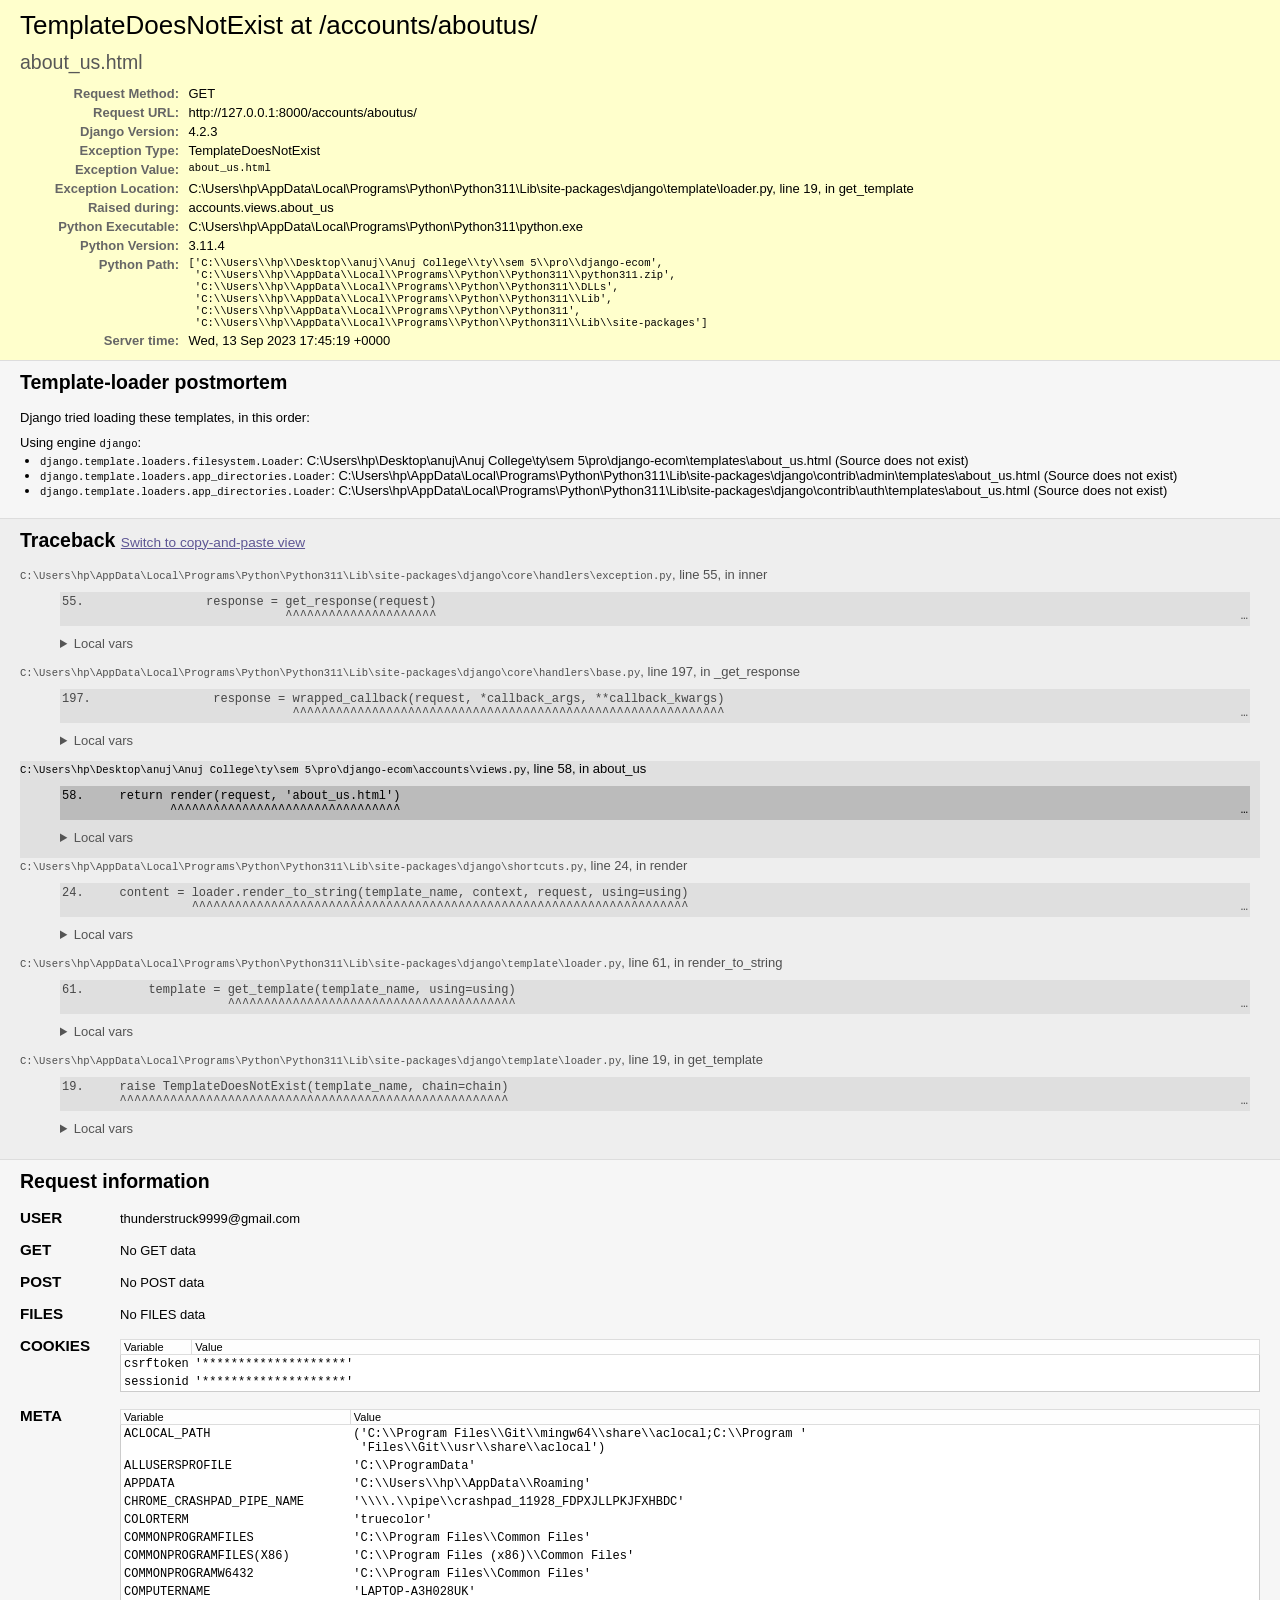
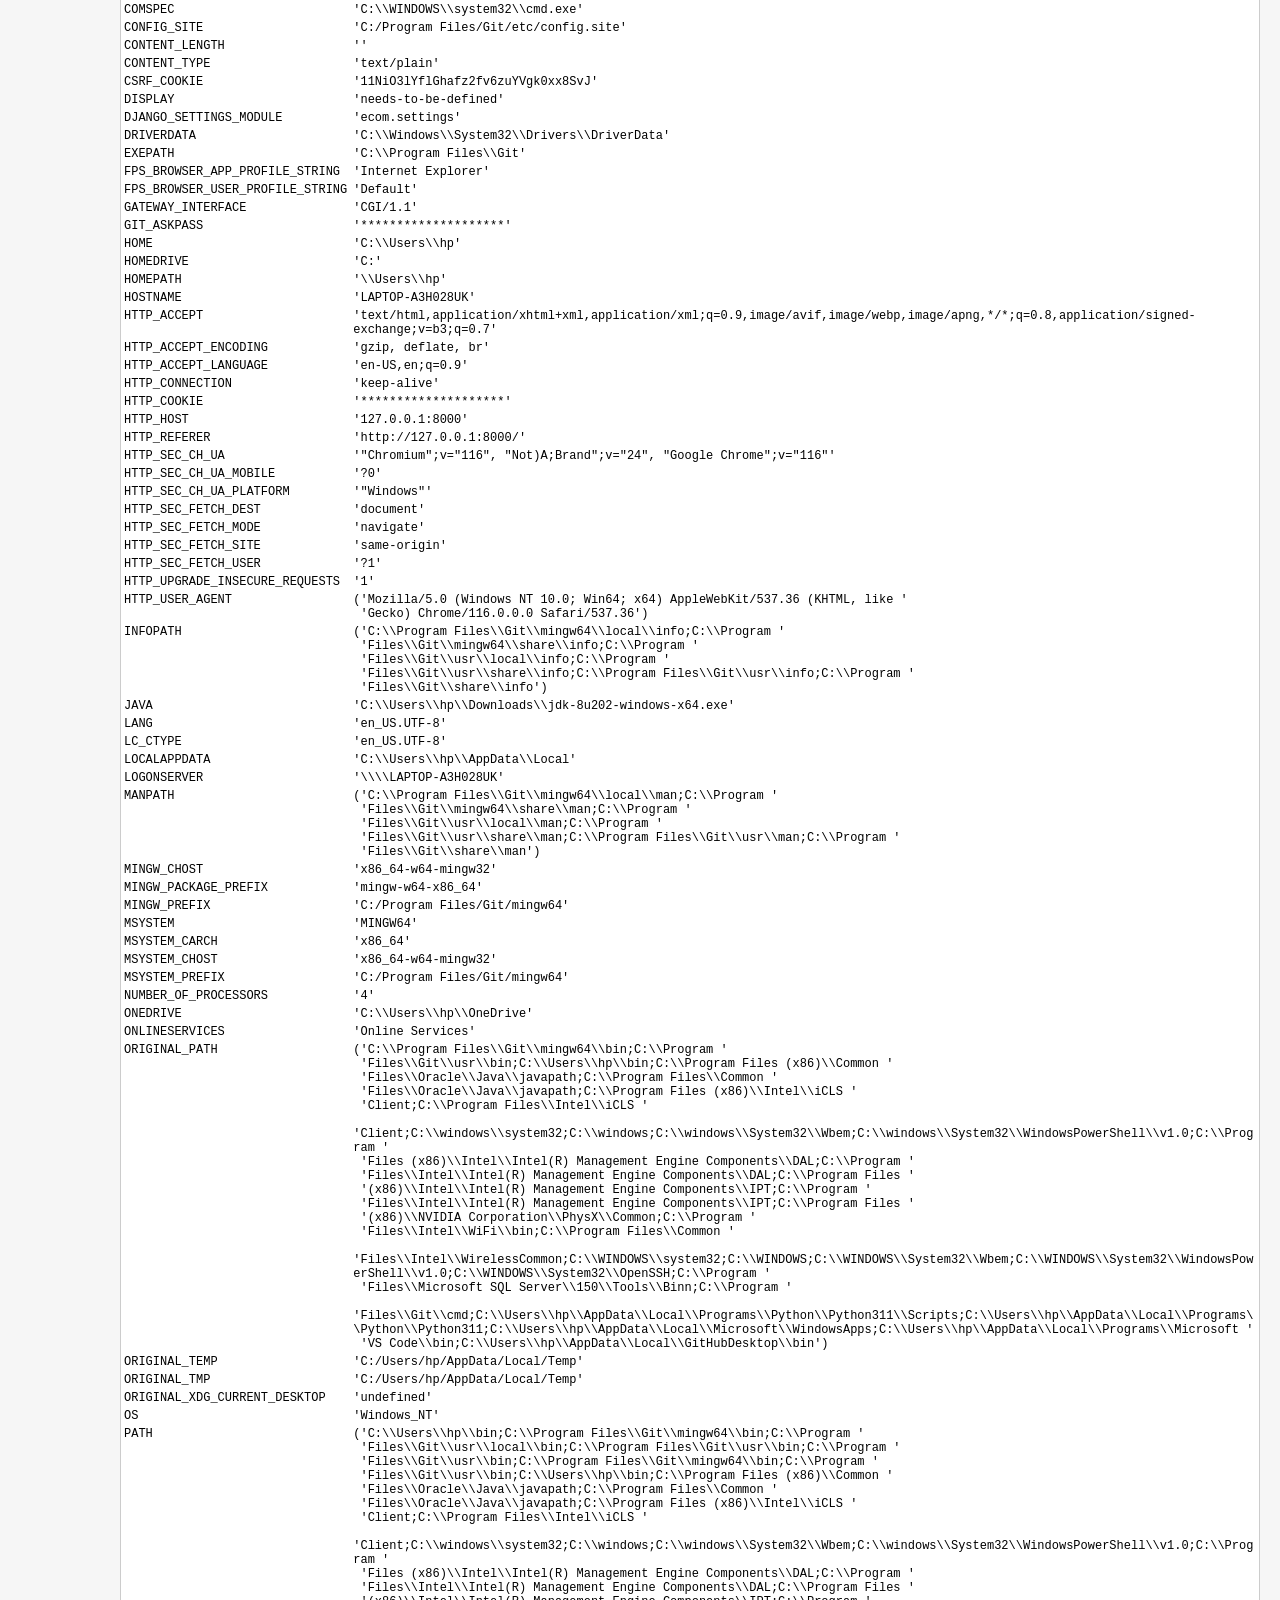
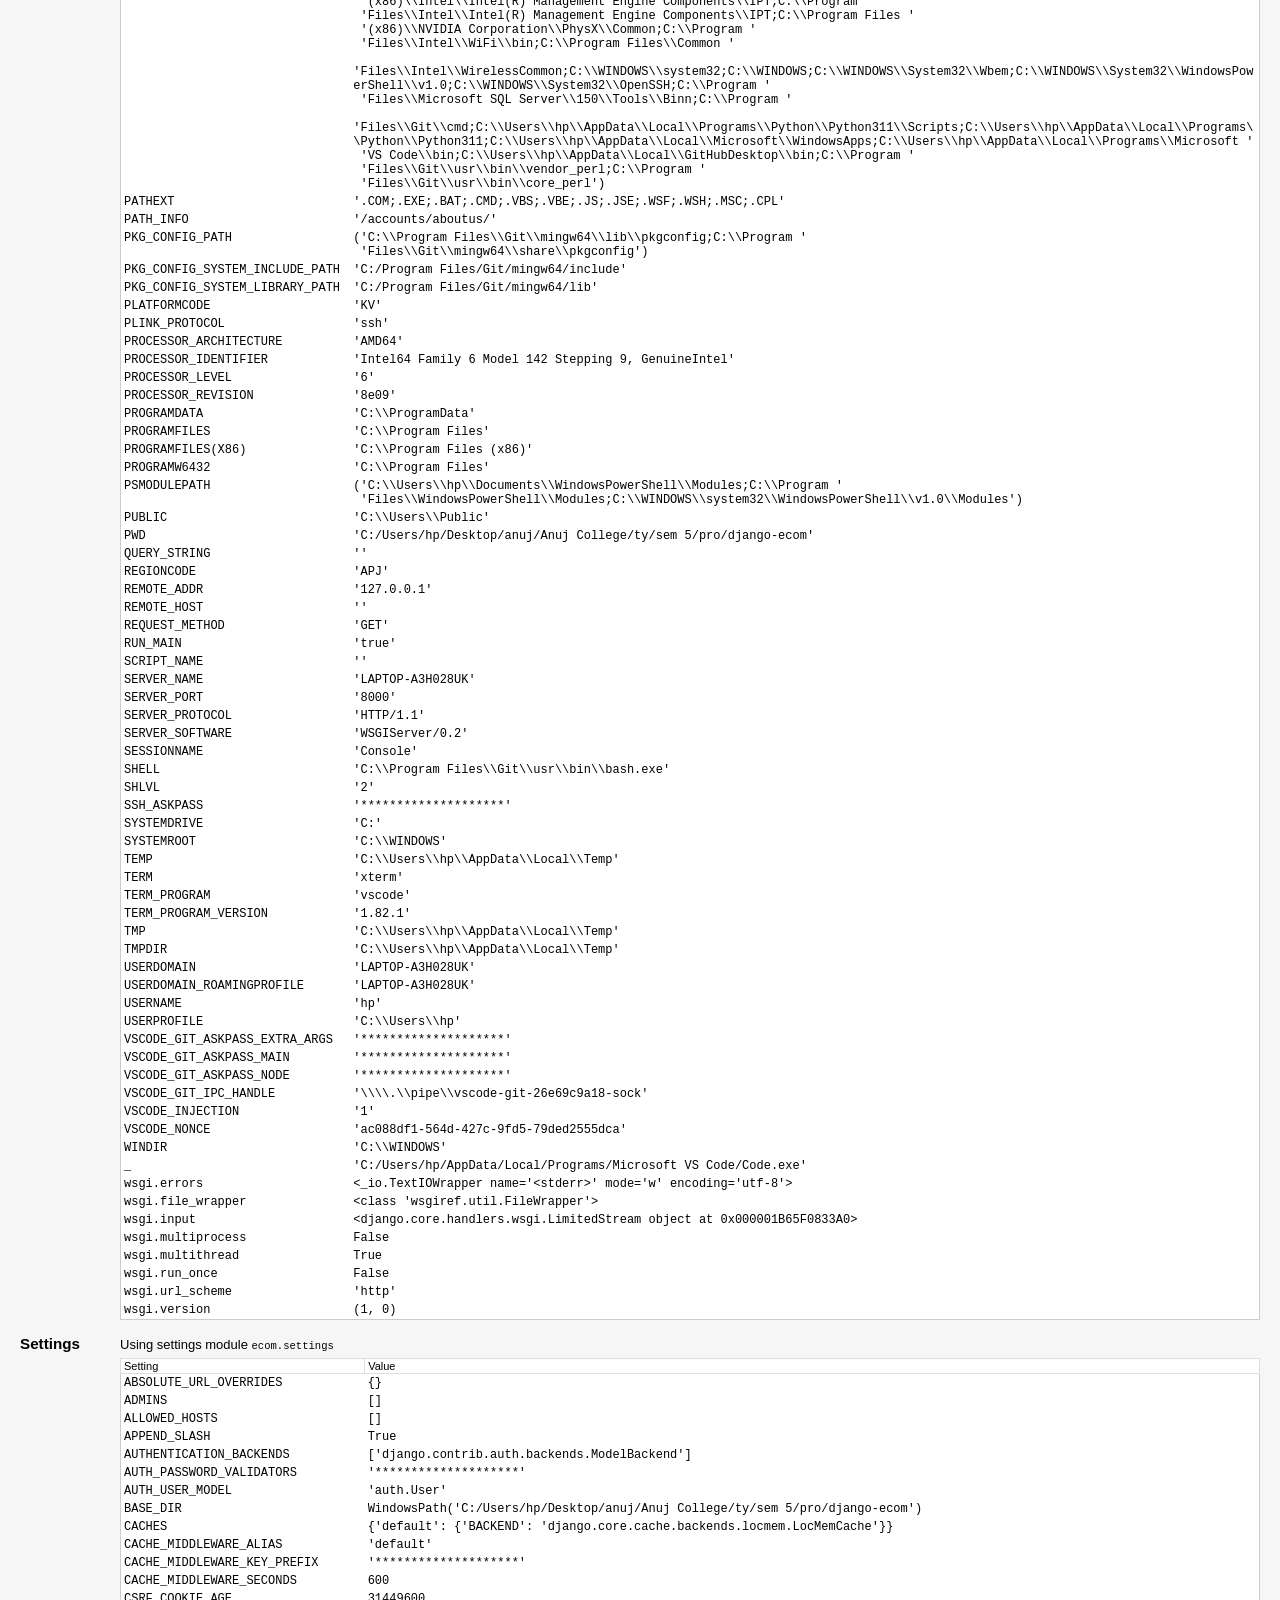
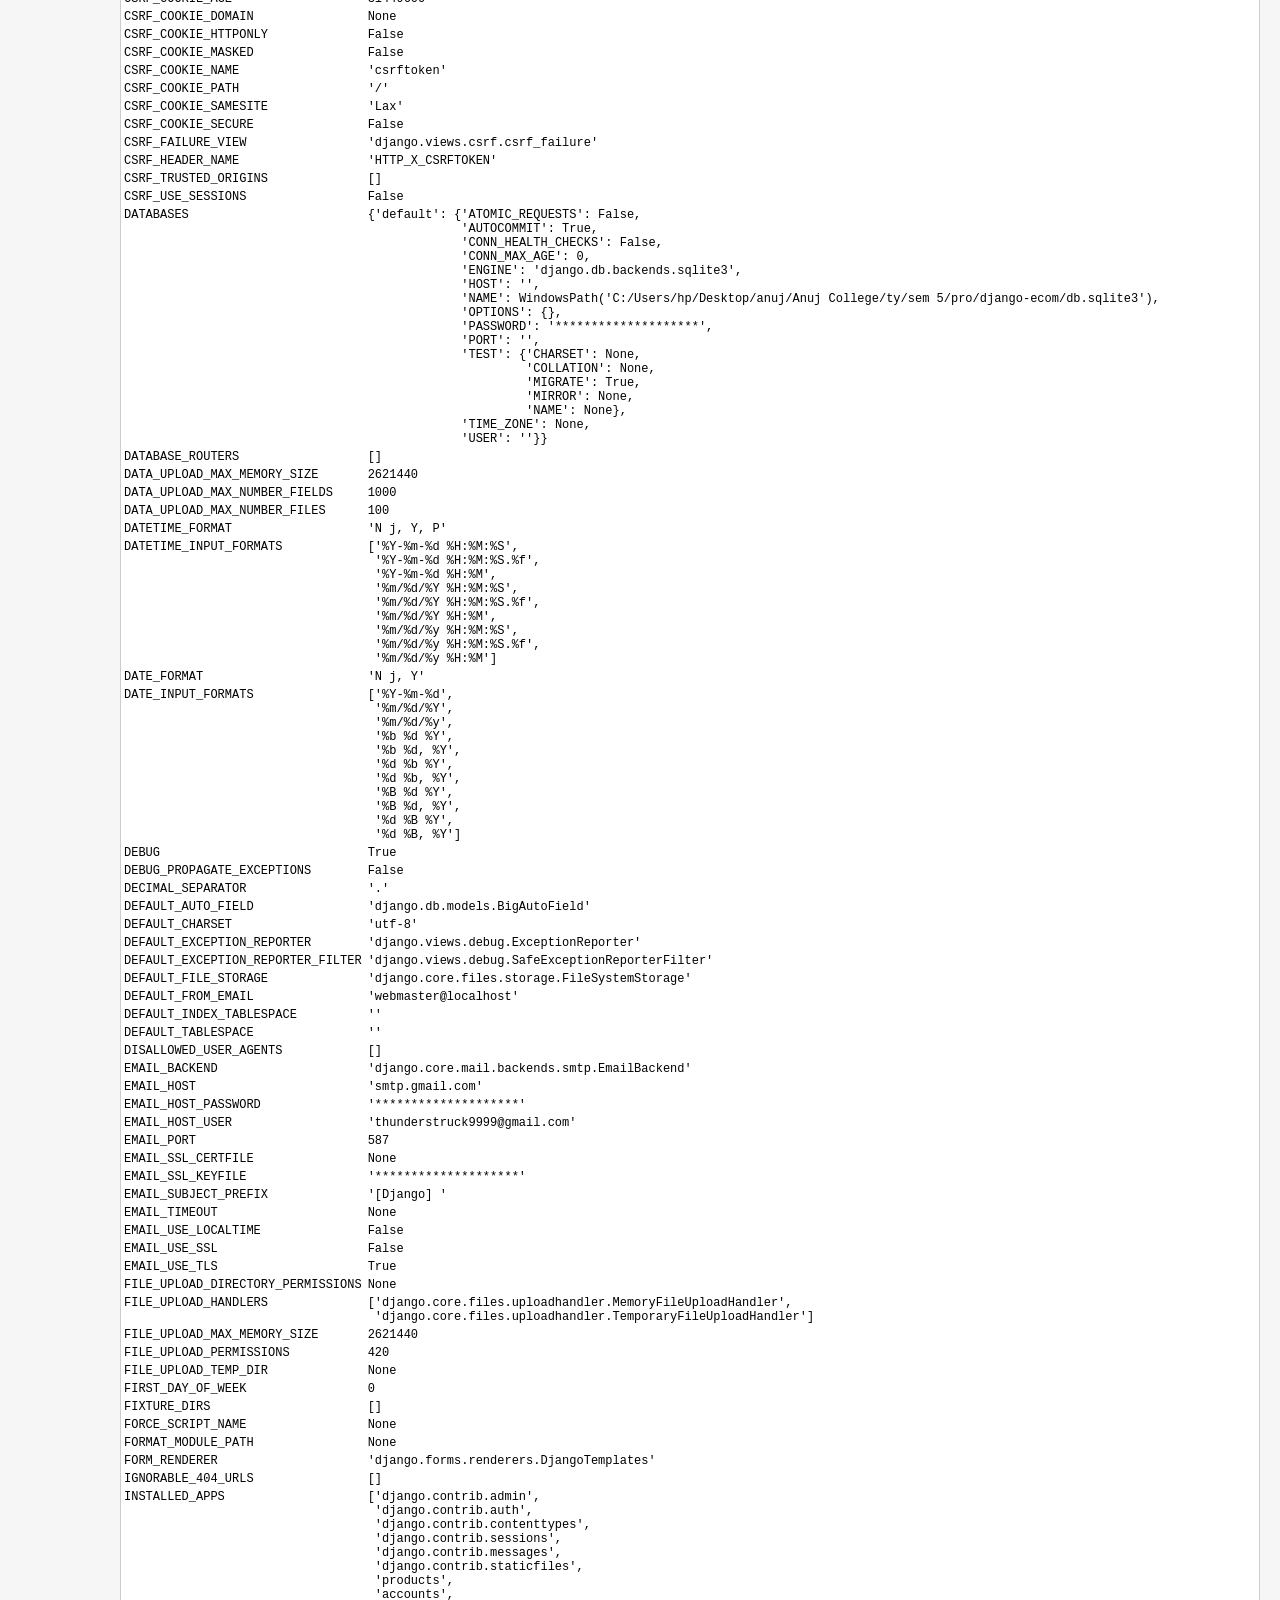
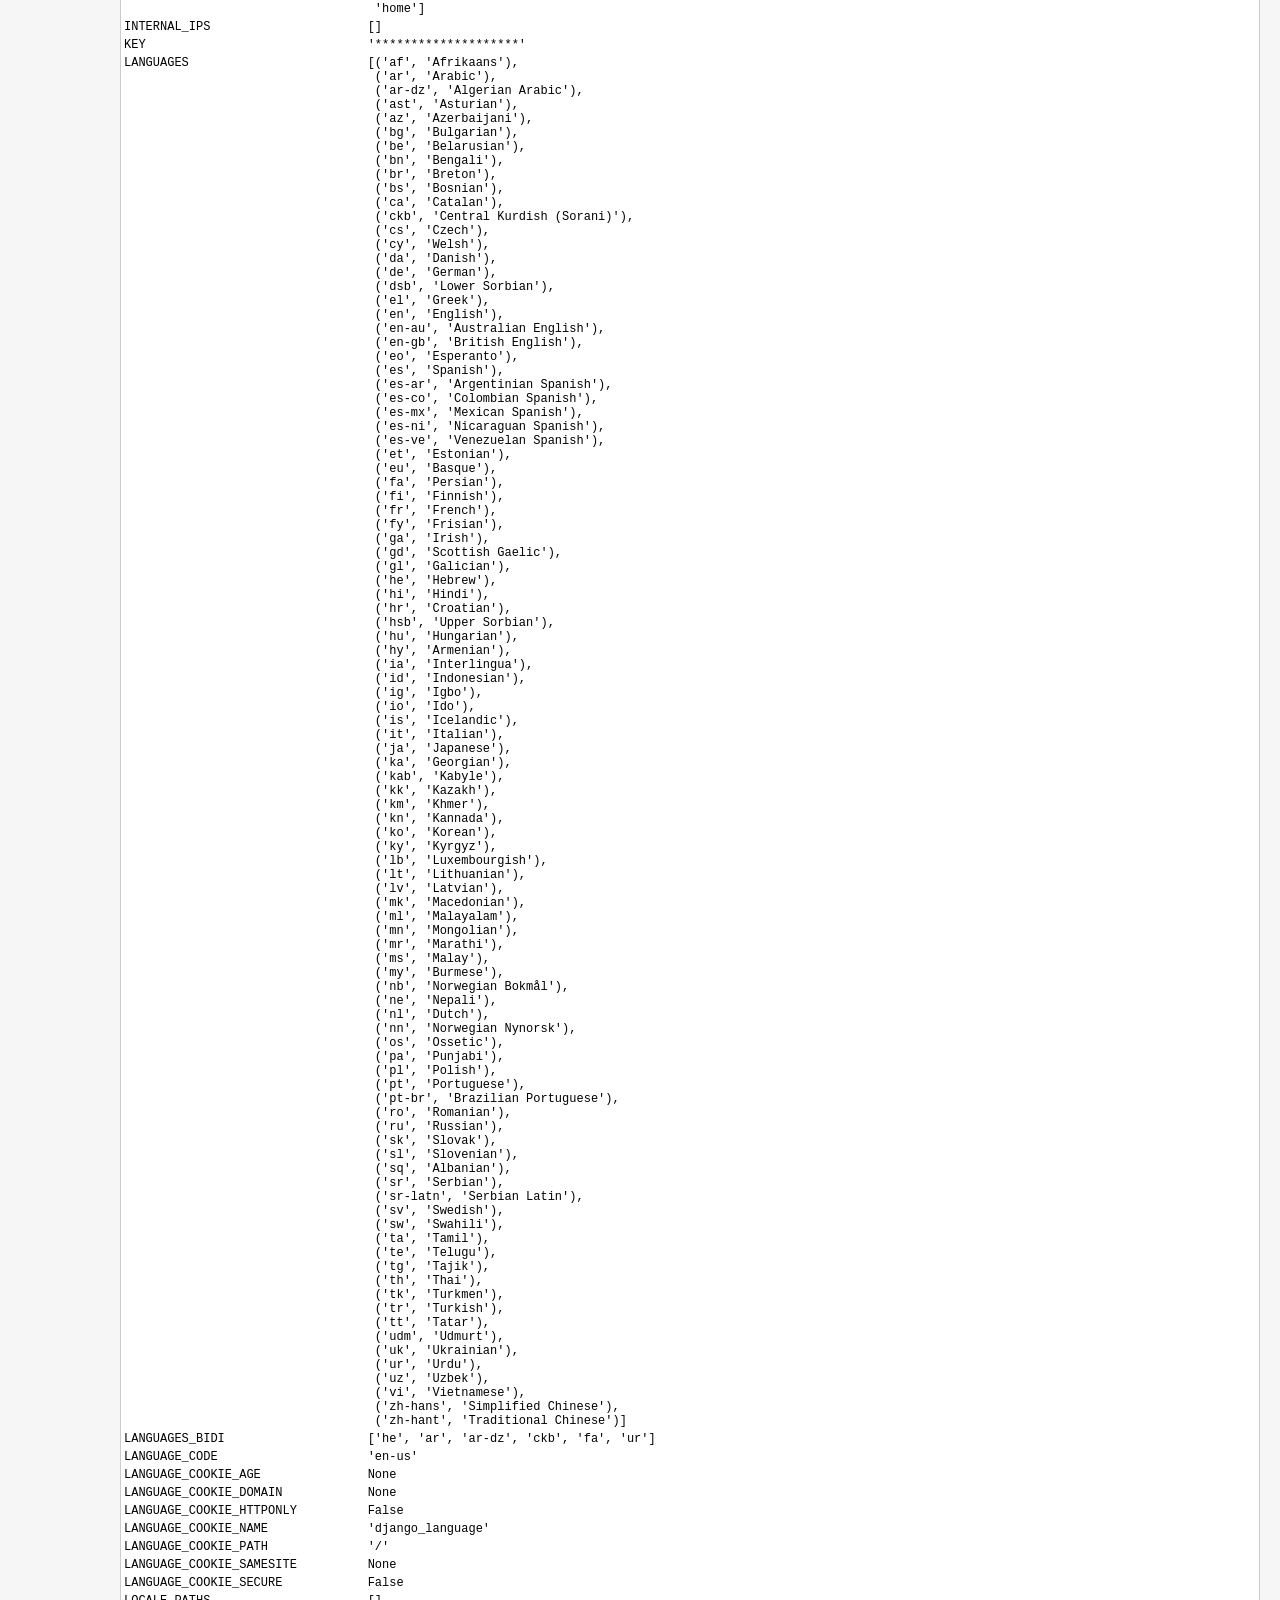
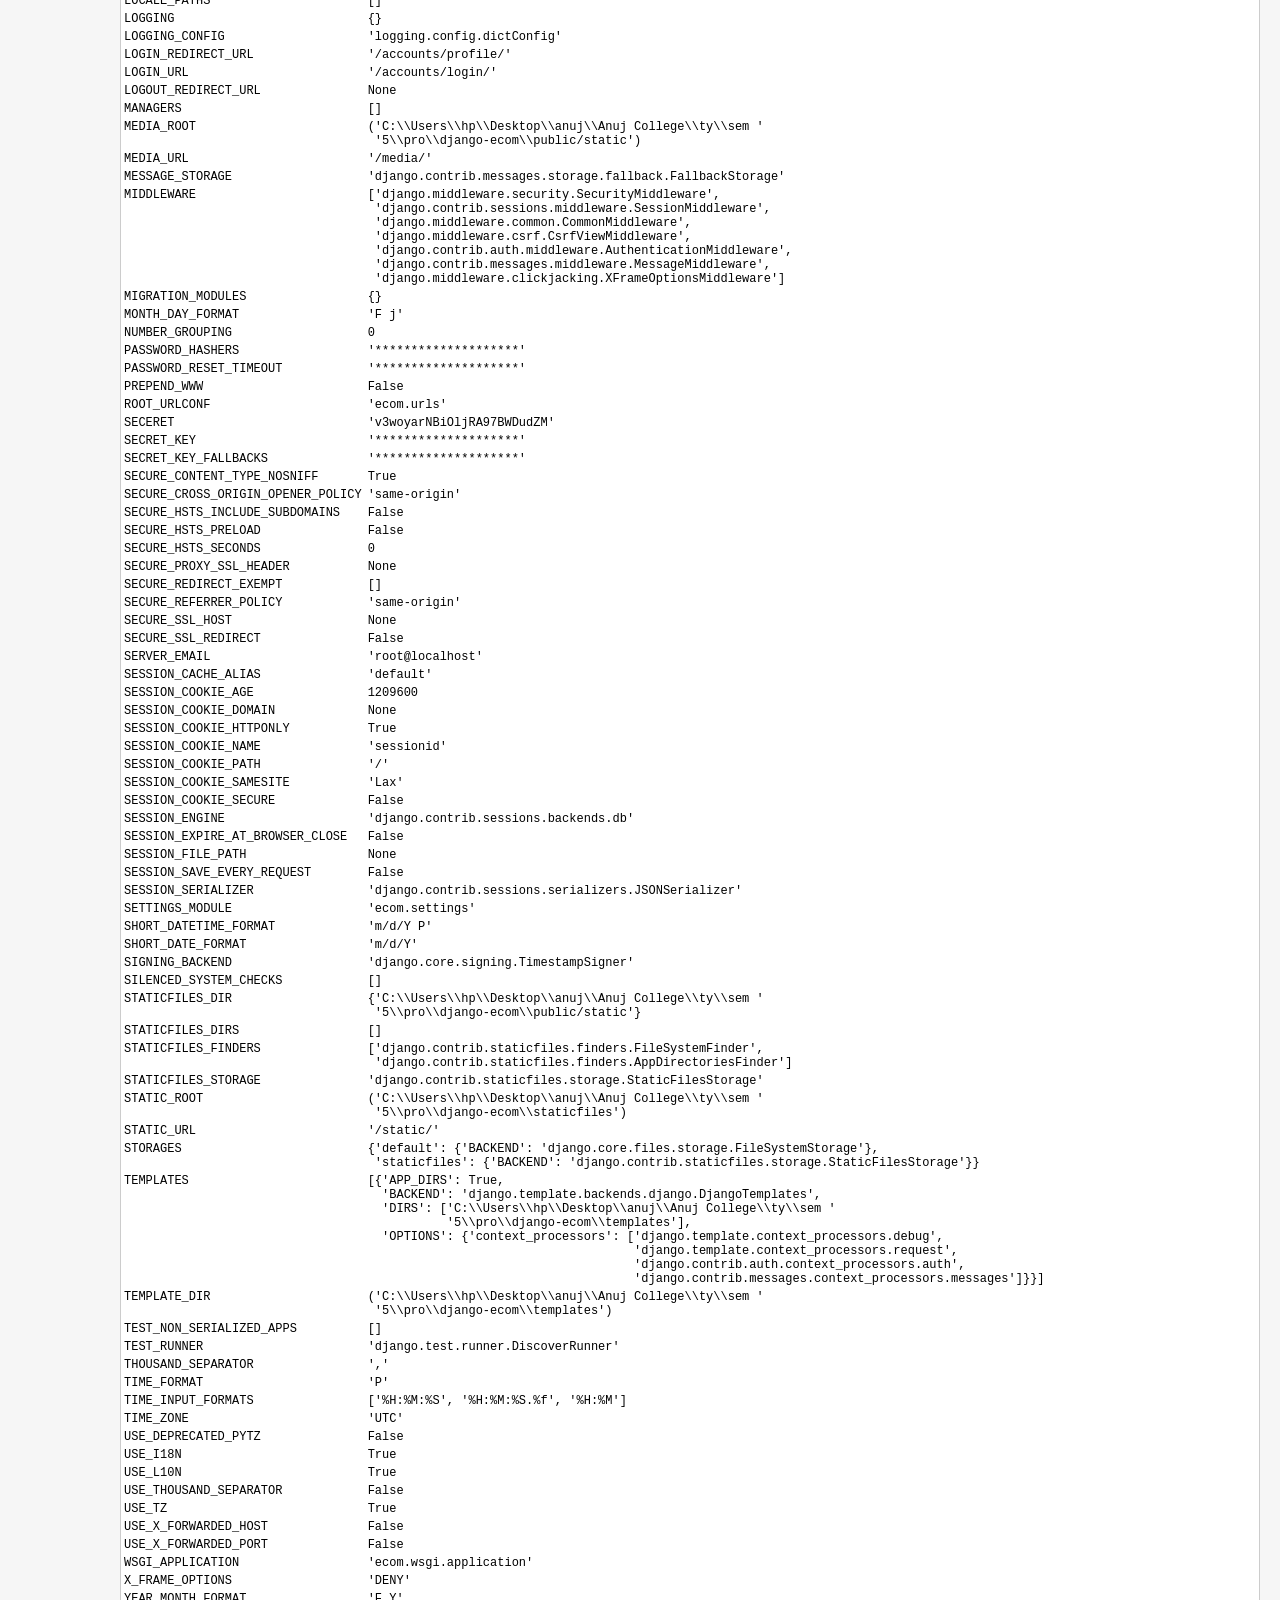
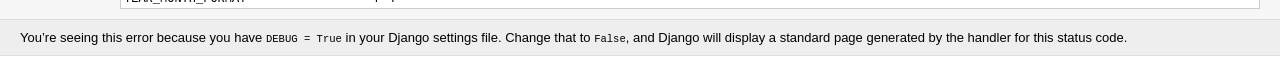
<file: public/static/images/TemplateDoesNotExist at _accounts_aboutus_.html>
<!DOCTYPE html>
<!-- saved from url=(0039)http://127.0.0.1:8000/accounts/aboutus/ -->
<html lang="en"><head><meta http-equiv="Content-Type" content="text/html; charset=UTF-8">
  
  <meta name="robots" content="NONE,NOARCHIVE">
  <title>TemplateDoesNotExist
          at /accounts/aboutus/</title>
  <style type="text/css">
    html * { padding:0; margin:0; }
    body * { padding:10px 20px; }
    body * * { padding:0; }
    body { font:small sans-serif; background-color:#fff; color:#000; }
    body>div { border-bottom:1px solid #ddd; }
    h1 { font-weight:normal; }
    h2 { margin-bottom:.8em; }
    h3 { margin:1em 0 .5em 0; }
    h4 { margin:0 0 .5em 0; font-weight: normal; }
    code, pre { font-size: 100%; white-space: pre-wrap; word-break: break-word; }
    summary { cursor: pointer; }
    table { border:1px solid #ccc; border-collapse: collapse; width:100%; background:white; }
    tbody td, tbody th { vertical-align:top; padding:2px 3px; }
    thead th {
      padding:1px 6px 1px 3px; background:#fefefe; text-align:left;
      font-weight:normal; font-size:11px; border:1px solid #ddd;
    }
    tbody th { width:12em; text-align:right; color:#666; padding-right:.5em; }
    table.vars { margin:5px 10px 2px 40px; width: auto; }
    table.vars td, table.req td { font-family:monospace; }
    table td.code { width:100%; }
    table td.code pre { overflow:hidden; }
    table.source th { color:#666; }
    table.source td { font-family:monospace; white-space:pre; border-bottom:1px solid #eee; }
    ul.traceback { list-style-type:none; color: #222; }
    ul.traceback li.cause { word-break: break-word; }
    ul.traceback li.frame { padding-bottom:1em; color:#4f4f4f; }
    ul.traceback li.user { background-color:#e0e0e0; color:#000 }
    div.context { padding:10px 0; overflow:hidden; }
    div.context ol { padding-left:30px; margin:0 10px; list-style-position: inside; }
    div.context ol li { font-family:monospace; white-space:pre; color:#777; cursor:pointer; padding-left: 2px; }
    div.context ol li pre { display:inline; }
    div.context ol.context-line li { color:#464646; background-color:#dfdfdf; padding: 3px 2px; }
    div.context ol.context-line li span { position:absolute; right:32px; }
    .user div.context ol.context-line li { background-color:#bbb; color:#000; }
    .user div.context ol li { color:#666; }
    div.commands, summary.commands { margin-left: 40px; }
    div.commands a, summary.commands { color:#555; text-decoration:none; }
    .user div.commands a { color: black; }
    #summary { background: #ffc; }
    #summary h2 { font-weight: normal; color: #666; }
    #explanation { background:#eee; }
    #template, #template-not-exist { background:#f6f6f6; }
    #template-not-exist ul { margin: 0 0 10px 20px; }
    #template-not-exist .postmortem-section { margin-bottom: 3px; }
    #unicode-hint { background:#eee; }
    #traceback { background:#eee; }
    #requestinfo { background:#f6f6f6; padding-left:120px; }
    #summary table { border:none; background:transparent; }
    #requestinfo h2, #requestinfo h3 { position:relative; margin-left:-100px; }
    #requestinfo h3 { margin-bottom:-1em; }
    .error { background: #ffc; }
    .specific { color:#cc3300; font-weight:bold; }
    h2 span.commands { font-size:.7em; font-weight:normal; }
    span.commands a:link {color:#5E5694;}
    pre.exception_value { font-family: sans-serif; color: #575757; font-size: 1.5em; margin: 10px 0 10px 0; }
    .append-bottom { margin-bottom: 10px; }
    .fname { user-select: all; }
  </style>
  
  <script>
    function hideAll(elems) {
      for (var e = 0; e < elems.length; e++) {
        elems[e].style.display = 'none';
      }
    }
    window.onload = function() {
      hideAll(document.querySelectorAll('ol.pre-context'));
      hideAll(document.querySelectorAll('ol.post-context'));
      hideAll(document.querySelectorAll('div.pastebin'));
    }
    function toggle() {
      for (var i = 0; i < arguments.length; i++) {
        var e = document.getElementById(arguments[i]);
        if (e) {
          e.style.display = e.style.display == 'none' ? 'block': 'none';
        }
      }
      return false;
    }
    function switchPastebinFriendly(link) {
      s1 = "Switch to copy-and-paste view";
      s2 = "Switch back to interactive view";
      link.textContent = link.textContent.trim() == s1 ? s2: s1;
      toggle('browserTraceback', 'pastebinTraceback');
      return false;
    }
  </script>
  
</head>
<body>
<div id="summary">
  <h1>TemplateDoesNotExist
       at /accounts/aboutus/</h1>
  <pre class="exception_value">about_us.html</pre>
  <table class="meta">

    <tbody><tr>
      <th>Request Method:</th>
      <td>GET</td>
    </tr>
    <tr>
      <th>Request URL:</th>
      <td>http://127.0.0.1:8000/accounts/aboutus/</td>
    </tr>

    <tr>
      <th>Django Version:</th>
      <td>4.2.3</td>
    </tr>

    <tr>
      <th>Exception Type:</th>
      <td>TemplateDoesNotExist</td>
    </tr>


    <tr>
      <th>Exception Value:</th>
      <td><pre>about_us.html</pre></td>
    </tr>


    <tr>
      <th>Exception Location:</th>
      <td><span class="fname">C:\Users\hp\AppData\Local\Programs\Python\Python311\Lib\site-packages\django\template\loader.py</span>, line 19, in get_template</td>
    </tr>


    <tr>
      <th>Raised during:</th>
      <td>accounts.views.about_us</td>
    </tr>

    <tr>
      <th>Python Executable:</th>
      <td>C:\Users\hp\AppData\Local\Programs\Python\Python311\python.exe</td>
    </tr>
    <tr>
      <th>Python Version:</th>
      <td>3.11.4</td>
    </tr>
    <tr>
      <th>Python Path:</th>
      <td><pre>['C:\\Users\\hp\\Desktop\\anuj\\Anuj College\\ty\\sem 5\\pro\\django-ecom',
 'C:\\Users\\hp\\AppData\\Local\\Programs\\Python\\Python311\\python311.zip',
 'C:\\Users\\hp\\AppData\\Local\\Programs\\Python\\Python311\\DLLs',
 'C:\\Users\\hp\\AppData\\Local\\Programs\\Python\\Python311\\Lib',
 'C:\\Users\\hp\\AppData\\Local\\Programs\\Python\\Python311',
 'C:\\Users\\hp\\AppData\\Local\\Programs\\Python\\Python311\\Lib\\site-packages']</pre></td>
    </tr>
    <tr>
      <th>Server time:</th>
      <td>Wed, 13 Sep 2023 17:45:19 +0000</td>
    </tr>
  </tbody></table>
</div>


<div id="template-not-exist">
    <h2>Template-loader postmortem</h2>
    
        <p class="append-bottom">Django tried loading these templates, in this order:</p>
        
            <p class="postmortem-section">Using engine <code>django</code>:</p>
            <ul>
                
                    
                        <li><code>django.template.loaders.filesystem.Loader</code>: C:\Users\hp\Desktop\anuj\Anuj College\ty\sem 5\pro\django-ecom\templates\about_us.html (Source does not exist)</li>
                    
                        <li><code>django.template.loaders.app_directories.Loader</code>: C:\Users\hp\AppData\Local\Programs\Python\Python311\Lib\site-packages\django\contrib\admin\templates\about_us.html (Source does not exist)</li>
                    
                        <li><code>django.template.loaders.app_directories.Loader</code>: C:\Users\hp\AppData\Local\Programs\Python\Python311\Lib\site-packages\django\contrib\auth\templates\about_us.html (Source does not exist)</li>
                    
                
            </ul>
        
    
</div>



<div id="traceback">
  <h2>Traceback <span class="commands"><a href="http://127.0.0.1:8000/accounts/aboutus/#" onclick="return switchPastebinFriendly(this);">
    Switch to copy-and-paste view</a></span>
  </h2>
  <div id="browserTraceback">
    <ul class="traceback">
      
        
        <li class="frame django">
          
            <code class="fname">C:\Users\hp\AppData\Local\Programs\Python\Python311\Lib\site-packages\django\core\handlers\exception.py</code>, line 55, in inner
          

          
            <div class="context" id="c1882792360896">
              
                <ol start="48" class="pre-context" id="pre1882792360896" style="display: none;">
                
                  <li onclick="toggle(&#39;pre1882792360896&#39;, &#39;post1882792360896&#39;)"><pre></pre></li>
                
                  <li onclick="toggle(&#39;pre1882792360896&#39;, &#39;post1882792360896&#39;)"><pre>        return inner</pre></li>
                
                  <li onclick="toggle(&#39;pre1882792360896&#39;, &#39;post1882792360896&#39;)"><pre>    else:</pre></li>
                
                  <li onclick="toggle(&#39;pre1882792360896&#39;, &#39;post1882792360896&#39;)"><pre></pre></li>
                
                  <li onclick="toggle(&#39;pre1882792360896&#39;, &#39;post1882792360896&#39;)"><pre>        @wraps(get_response)</pre></li>
                
                  <li onclick="toggle(&#39;pre1882792360896&#39;, &#39;post1882792360896&#39;)"><pre>        def inner(request):</pre></li>
                
                  <li onclick="toggle(&#39;pre1882792360896&#39;, &#39;post1882792360896&#39;)"><pre>            try:</pre></li>
                
                </ol>
              
              <ol start="55" class="context-line">
                <li onclick="toggle(&#39;pre1882792360896&#39;, &#39;post1882792360896&#39;)"><pre>                response = get_response(request)
                               ^^^^^^^^^^^^^^^^^^^^^</pre> <span>…</span></li>
              </ol>
              
                <ol start="56" class="post-context" id="post1882792360896" style="display: none;">
                  
                  <li onclick="toggle(&#39;pre1882792360896&#39;, &#39;post1882792360896&#39;)"><pre>            except Exception as exc:</pre></li>
                  
                  <li onclick="toggle(&#39;pre1882792360896&#39;, &#39;post1882792360896&#39;)"><pre>                response = response_for_exception(request, exc)</pre></li>
                  
                  <li onclick="toggle(&#39;pre1882792360896&#39;, &#39;post1882792360896&#39;)"><pre>            return response</pre></li>
                  
                  <li onclick="toggle(&#39;pre1882792360896&#39;, &#39;post1882792360896&#39;)"><pre></pre></li>
                  
                  <li onclick="toggle(&#39;pre1882792360896&#39;, &#39;post1882792360896&#39;)"><pre>        return inner</pre></li>
                  
                  <li onclick="toggle(&#39;pre1882792360896&#39;, &#39;post1882792360896&#39;)"><pre></pre></li>
                  
              </ol>
              
            </div>
          

          
            
              <details>
                <summary class="commands">Local vars</summary>
            
            <table class="vars" id="v1882792360896">
              <thead>
                <tr>
                  <th>Variable</th>
                  <th>Value</th>
                </tr>
              </thead>
              <tbody>
                
                  <tr>
                    <td>exc</td>
                    <td class="code"><pre>TemplateDoesNotExist('about_us.html')</pre></td>
                  </tr>
                
                  <tr>
                    <td>get_response</td>
                    <td class="code"><pre>&lt;bound method BaseHandler._get_response of &lt;django.core.handlers.wsgi.WSGIHandler object at 0x000001B65CD0C950&gt;&gt;</pre></td>
                  </tr>
                
                  <tr>
                    <td>request</td>
                    <td class="code"><pre>&lt;WSGIRequest: GET '/accounts/aboutus/'&gt;</pre></td>
                  </tr>
                
              </tbody>
            </table>
            </details>
          
        </li>
      
        
        <li class="frame django">
          
            <code class="fname">C:\Users\hp\AppData\Local\Programs\Python\Python311\Lib\site-packages\django\core\handlers\base.py</code>, line 197, in _get_response
          

          
            <div class="context" id="c1882792359232">
              
                <ol start="190" class="pre-context" id="pre1882792359232" style="display: none;">
                
                  <li onclick="toggle(&#39;pre1882792359232&#39;, &#39;post1882792359232&#39;)"><pre></pre></li>
                
                  <li onclick="toggle(&#39;pre1882792359232&#39;, &#39;post1882792359232&#39;)"><pre>        if response is None:</pre></li>
                
                  <li onclick="toggle(&#39;pre1882792359232&#39;, &#39;post1882792359232&#39;)"><pre>            wrapped_callback = self.make_view_atomic(callback)</pre></li>
                
                  <li onclick="toggle(&#39;pre1882792359232&#39;, &#39;post1882792359232&#39;)"><pre>            # If it is an asynchronous view, run it in a subthread.</pre></li>
                
                  <li onclick="toggle(&#39;pre1882792359232&#39;, &#39;post1882792359232&#39;)"><pre>            if iscoroutinefunction(wrapped_callback):</pre></li>
                
                  <li onclick="toggle(&#39;pre1882792359232&#39;, &#39;post1882792359232&#39;)"><pre>                wrapped_callback = async_to_sync(wrapped_callback)</pre></li>
                
                  <li onclick="toggle(&#39;pre1882792359232&#39;, &#39;post1882792359232&#39;)"><pre>            try:</pre></li>
                
                </ol>
              
              <ol start="197" class="context-line">
                <li onclick="toggle(&#39;pre1882792359232&#39;, &#39;post1882792359232&#39;)"><pre>                response = wrapped_callback(request, *callback_args, **callback_kwargs)
                                ^^^^^^^^^^^^^^^^^^^^^^^^^^^^^^^^^^^^^^^^^^^^^^^^^^^^^^^^^^^^</pre> <span>…</span></li>
              </ol>
              
                <ol start="198" class="post-context" id="post1882792359232" style="display: none;">
                  
                  <li onclick="toggle(&#39;pre1882792359232&#39;, &#39;post1882792359232&#39;)"><pre>            except Exception as e:</pre></li>
                  
                  <li onclick="toggle(&#39;pre1882792359232&#39;, &#39;post1882792359232&#39;)"><pre>                response = self.process_exception_by_middleware(e, request)</pre></li>
                  
                  <li onclick="toggle(&#39;pre1882792359232&#39;, &#39;post1882792359232&#39;)"><pre>                if response is None:</pre></li>
                  
                  <li onclick="toggle(&#39;pre1882792359232&#39;, &#39;post1882792359232&#39;)"><pre>                    raise</pre></li>
                  
                  <li onclick="toggle(&#39;pre1882792359232&#39;, &#39;post1882792359232&#39;)"><pre></pre></li>
                  
                  <li onclick="toggle(&#39;pre1882792359232&#39;, &#39;post1882792359232&#39;)"><pre>        # Complain if the view returned None (a common error).</pre></li>
                  
              </ol>
              
            </div>
          

          
            
              <details>
                <summary class="commands">Local vars</summary>
            
            <table class="vars" id="v1882792359232">
              <thead>
                <tr>
                  <th>Variable</th>
                  <th>Value</th>
                </tr>
              </thead>
              <tbody>
                
                  <tr>
                    <td>callback</td>
                    <td class="code"><pre>&lt;function about_us at 0x000001B65EBCECA0&gt;</pre></td>
                  </tr>
                
                  <tr>
                    <td>callback_args</td>
                    <td class="code"><pre>()</pre></td>
                  </tr>
                
                  <tr>
                    <td>callback_kwargs</td>
                    <td class="code"><pre>{}</pre></td>
                  </tr>
                
                  <tr>
                    <td>middleware_method</td>
                    <td class="code"><pre>&lt;bound method CsrfViewMiddleware.process_view of &lt;CsrfViewMiddleware get_response=convert_exception_to_response.&lt;locals&gt;.inner&gt;&gt;</pre></td>
                  </tr>
                
                  <tr>
                    <td>request</td>
                    <td class="code"><pre>&lt;WSGIRequest: GET '/accounts/aboutus/'&gt;</pre></td>
                  </tr>
                
                  <tr>
                    <td>response</td>
                    <td class="code"><pre>None</pre></td>
                  </tr>
                
                  <tr>
                    <td>self</td>
                    <td class="code"><pre>&lt;django.core.handlers.wsgi.WSGIHandler object at 0x000001B65CD0C950&gt;</pre></td>
                  </tr>
                
                  <tr>
                    <td>wrapped_callback</td>
                    <td class="code"><pre>&lt;function about_us at 0x000001B65EBCECA0&gt;</pre></td>
                  </tr>
                
              </tbody>
            </table>
            </details>
          
        </li>
      
        
        <li class="frame user">
          
            <code class="fname">C:\Users\hp\Desktop\anuj\Anuj College\ty\sem 5\pro\django-ecom\accounts\views.py</code>, line 58, in about_us
          

          
            <div class="context" id="c1882774842688">
              
                <ol start="51" class="pre-context" id="pre1882774842688" style="display: none;">
                
                  <li onclick="toggle(&#39;pre1882774842688&#39;, &#39;post1882774842688&#39;)"><pre>        print(e)</pre></li>
                
                  <li onclick="toggle(&#39;pre1882774842688&#39;, &#39;post1882774842688&#39;)"><pre>    return redirect('login')</pre></li>
                
                  <li onclick="toggle(&#39;pre1882774842688&#39;, &#39;post1882774842688&#39;)"><pre></pre></li>
                
                  <li onclick="toggle(&#39;pre1882774842688&#39;, &#39;post1882774842688&#39;)"><pre></pre></li>
                
                  <li onclick="toggle(&#39;pre1882774842688&#39;, &#39;post1882774842688&#39;)"><pre></pre></li>
                
                  <li onclick="toggle(&#39;pre1882774842688&#39;, &#39;post1882774842688&#39;)"><pre>def about_us(request):</pre></li>
                
                  <li onclick="toggle(&#39;pre1882774842688&#39;, &#39;post1882774842688&#39;)"><pre>    # Your view logic here</pre></li>
                
                </ol>
              
              <ol start="58" class="context-line">
                <li onclick="toggle(&#39;pre1882774842688&#39;, &#39;post1882774842688&#39;)"><pre>    return render(request, 'about_us.html')
               ^^^^^^^^^^^^^^^^^^^^^^^^^^^^^^^^</pre> <span>…</span></li>
              </ol>
              
                <ol start="59" class="post-context" id="post1882774842688" style="display: none;">
                  
                  <li onclick="toggle(&#39;pre1882774842688&#39;, &#39;post1882774842688&#39;)"><pre></pre></li>
                  
                  <li onclick="toggle(&#39;pre1882774842688&#39;, &#39;post1882774842688&#39;)"><pre></pre></li>
                  
                  <li onclick="toggle(&#39;pre1882774842688&#39;, &#39;post1882774842688&#39;)"><pre>def register_page(request):</pre></li>
                  
                  <li onclick="toggle(&#39;pre1882774842688&#39;, &#39;post1882774842688&#39;)"><pre></pre></li>
                  
                  <li onclick="toggle(&#39;pre1882774842688&#39;, &#39;post1882774842688&#39;)"><pre>    if request.method == 'POST':</pre></li>
                  
                  <li onclick="toggle(&#39;pre1882774842688&#39;, &#39;post1882774842688&#39;)"><pre>        first_name = request.POST.get('first_name')</pre></li>
                  
              </ol>
              
            </div>
          

          
            
              <details>
                <summary class="commands">Local vars</summary>
            
            <table class="vars" id="v1882774842688">
              <thead>
                <tr>
                  <th>Variable</th>
                  <th>Value</th>
                </tr>
              </thead>
              <tbody>
                
                  <tr>
                    <td>request</td>
                    <td class="code"><pre>&lt;WSGIRequest: GET '/accounts/aboutus/'&gt;</pre></td>
                  </tr>
                
              </tbody>
            </table>
            </details>
          
        </li>
      
        
        <li class="frame django">
          
            <code class="fname">C:\Users\hp\AppData\Local\Programs\Python\Python311\Lib\site-packages\django\shortcuts.py</code>, line 24, in render
          

          
            <div class="context" id="c1882791114048">
              
                <ol start="17" class="pre-context" id="pre1882791114048" style="display: none;">
                
                  <li onclick="toggle(&#39;pre1882791114048&#39;, &#39;post1882791114048&#39;)"><pre>def render(</pre></li>
                
                  <li onclick="toggle(&#39;pre1882791114048&#39;, &#39;post1882791114048&#39;)"><pre>    request, template_name, context=None, content_type=None, status=None, using=None</pre></li>
                
                  <li onclick="toggle(&#39;pre1882791114048&#39;, &#39;post1882791114048&#39;)"><pre>):</pre></li>
                
                  <li onclick="toggle(&#39;pre1882791114048&#39;, &#39;post1882791114048&#39;)"><pre>    """</pre></li>
                
                  <li onclick="toggle(&#39;pre1882791114048&#39;, &#39;post1882791114048&#39;)"><pre>    Return an HttpResponse whose content is filled with the result of calling</pre></li>
                
                  <li onclick="toggle(&#39;pre1882791114048&#39;, &#39;post1882791114048&#39;)"><pre>    django.template.loader.render_to_string() with the passed arguments.</pre></li>
                
                  <li onclick="toggle(&#39;pre1882791114048&#39;, &#39;post1882791114048&#39;)"><pre>    """</pre></li>
                
                </ol>
              
              <ol start="24" class="context-line">
                <li onclick="toggle(&#39;pre1882791114048&#39;, &#39;post1882791114048&#39;)"><pre>    content = loader.render_to_string(template_name, context, request, using=using)
                  ^^^^^^^^^^^^^^^^^^^^^^^^^^^^^^^^^^^^^^^^^^^^^^^^^^^^^^^^^^^^^^^^^^^^^</pre> <span>…</span></li>
              </ol>
              
                <ol start="25" class="post-context" id="post1882791114048" style="display: none;">
                  
                  <li onclick="toggle(&#39;pre1882791114048&#39;, &#39;post1882791114048&#39;)"><pre>    return HttpResponse(content, content_type, status)</pre></li>
                  
                  <li onclick="toggle(&#39;pre1882791114048&#39;, &#39;post1882791114048&#39;)"><pre></pre></li>
                  
                  <li onclick="toggle(&#39;pre1882791114048&#39;, &#39;post1882791114048&#39;)"><pre></pre></li>
                  
                  <li onclick="toggle(&#39;pre1882791114048&#39;, &#39;post1882791114048&#39;)"><pre>def redirect(to, *args, permanent=False, **kwargs):</pre></li>
                  
                  <li onclick="toggle(&#39;pre1882791114048&#39;, &#39;post1882791114048&#39;)"><pre>    """</pre></li>
                  
                  <li onclick="toggle(&#39;pre1882791114048&#39;, &#39;post1882791114048&#39;)"><pre>    Return an HttpResponseRedirect to the appropriate URL for the arguments</pre></li>
                  
              </ol>
              
            </div>
          

          
            
              <details>
                <summary class="commands">Local vars</summary>
            
            <table class="vars" id="v1882791114048">
              <thead>
                <tr>
                  <th>Variable</th>
                  <th>Value</th>
                </tr>
              </thead>
              <tbody>
                
                  <tr>
                    <td>content_type</td>
                    <td class="code"><pre>None</pre></td>
                  </tr>
                
                  <tr>
                    <td>context</td>
                    <td class="code"><pre>None</pre></td>
                  </tr>
                
                  <tr>
                    <td>request</td>
                    <td class="code"><pre>&lt;WSGIRequest: GET '/accounts/aboutus/'&gt;</pre></td>
                  </tr>
                
                  <tr>
                    <td>status</td>
                    <td class="code"><pre>None</pre></td>
                  </tr>
                
                  <tr>
                    <td>template_name</td>
                    <td class="code"><pre>'about_us.html'</pre></td>
                  </tr>
                
                  <tr>
                    <td>using</td>
                    <td class="code"><pre>None</pre></td>
                  </tr>
                
              </tbody>
            </table>
            </details>
          
        </li>
      
        
        <li class="frame django">
          
            <code class="fname">C:\Users\hp\AppData\Local\Programs\Python\Python311\Lib\site-packages\django\template\loader.py</code>, line 61, in render_to_string
          

          
            <div class="context" id="c1882791116480">
              
                <ol start="54" class="pre-context" id="pre1882791116480" style="display: none;">
                
                  <li onclick="toggle(&#39;pre1882791116480&#39;, &#39;post1882791116480&#39;)"><pre>    Load a template and render it with a context. Return a string.</pre></li>
                
                  <li onclick="toggle(&#39;pre1882791116480&#39;, &#39;post1882791116480&#39;)"><pre></pre></li>
                
                  <li onclick="toggle(&#39;pre1882791116480&#39;, &#39;post1882791116480&#39;)"><pre>    template_name may be a string or a list of strings.</pre></li>
                
                  <li onclick="toggle(&#39;pre1882791116480&#39;, &#39;post1882791116480&#39;)"><pre>    """</pre></li>
                
                  <li onclick="toggle(&#39;pre1882791116480&#39;, &#39;post1882791116480&#39;)"><pre>    if isinstance(template_name, (list, tuple)):</pre></li>
                
                  <li onclick="toggle(&#39;pre1882791116480&#39;, &#39;post1882791116480&#39;)"><pre>        template = select_template(template_name, using=using)</pre></li>
                
                  <li onclick="toggle(&#39;pre1882791116480&#39;, &#39;post1882791116480&#39;)"><pre>    else:</pre></li>
                
                </ol>
              
              <ol start="61" class="context-line">
                <li onclick="toggle(&#39;pre1882791116480&#39;, &#39;post1882791116480&#39;)"><pre>        template = get_template(template_name, using=using)
                       ^^^^^^^^^^^^^^^^^^^^^^^^^^^^^^^^^^^^^^^^</pre> <span>…</span></li>
              </ol>
              
                <ol start="62" class="post-context" id="post1882791116480" style="display: none;">
                  
                  <li onclick="toggle(&#39;pre1882791116480&#39;, &#39;post1882791116480&#39;)"><pre>    return template.render(context, request)</pre></li>
                  
                  <li onclick="toggle(&#39;pre1882791116480&#39;, &#39;post1882791116480&#39;)"><pre></pre></li>
                  
                  <li onclick="toggle(&#39;pre1882791116480&#39;, &#39;post1882791116480&#39;)"><pre></pre></li>
                  
                  <li onclick="toggle(&#39;pre1882791116480&#39;, &#39;post1882791116480&#39;)"><pre>def _engine_list(using=None):</pre></li>
                  
                  <li onclick="toggle(&#39;pre1882791116480&#39;, &#39;post1882791116480&#39;)"><pre>    return engines.all() if using is None else [engines[using]]</pre></li>
                  
              </ol>
              
            </div>
          

          
            
              <details>
                <summary class="commands">Local vars</summary>
            
            <table class="vars" id="v1882791116480">
              <thead>
                <tr>
                  <th>Variable</th>
                  <th>Value</th>
                </tr>
              </thead>
              <tbody>
                
                  <tr>
                    <td>context</td>
                    <td class="code"><pre>None</pre></td>
                  </tr>
                
                  <tr>
                    <td>request</td>
                    <td class="code"><pre>&lt;WSGIRequest: GET '/accounts/aboutus/'&gt;</pre></td>
                  </tr>
                
                  <tr>
                    <td>template_name</td>
                    <td class="code"><pre>'about_us.html'</pre></td>
                  </tr>
                
                  <tr>
                    <td>using</td>
                    <td class="code"><pre>None</pre></td>
                  </tr>
                
              </tbody>
            </table>
            </details>
          
        </li>
      
        
        <li class="frame django">
          
            <code class="fname">C:\Users\hp\AppData\Local\Programs\Python\Python311\Lib\site-packages\django\template\loader.py</code>, line 19, in get_template
          

          
            <div class="context" id="c1882791111808">
              
                <ol start="12" class="pre-context" id="pre1882791111808" style="display: none;">
                
                  <li onclick="toggle(&#39;pre1882791111808&#39;, &#39;post1882791111808&#39;)"><pre>    engines = _engine_list(using)</pre></li>
                
                  <li onclick="toggle(&#39;pre1882791111808&#39;, &#39;post1882791111808&#39;)"><pre>    for engine in engines:</pre></li>
                
                  <li onclick="toggle(&#39;pre1882791111808&#39;, &#39;post1882791111808&#39;)"><pre>        try:</pre></li>
                
                  <li onclick="toggle(&#39;pre1882791111808&#39;, &#39;post1882791111808&#39;)"><pre>            return engine.get_template(template_name)</pre></li>
                
                  <li onclick="toggle(&#39;pre1882791111808&#39;, &#39;post1882791111808&#39;)"><pre>        except TemplateDoesNotExist as e:</pre></li>
                
                  <li onclick="toggle(&#39;pre1882791111808&#39;, &#39;post1882791111808&#39;)"><pre>            chain.append(e)</pre></li>
                
                  <li onclick="toggle(&#39;pre1882791111808&#39;, &#39;post1882791111808&#39;)"><pre></pre></li>
                
                </ol>
              
              <ol start="19" class="context-line">
                <li onclick="toggle(&#39;pre1882791111808&#39;, &#39;post1882791111808&#39;)"><pre>    raise TemplateDoesNotExist(template_name, chain=chain)
        ^^^^^^^^^^^^^^^^^^^^^^^^^^^^^^^^^^^^^^^^^^^^^^^^^^^^^^</pre> <span>…</span></li>
              </ol>
              
                <ol start="20" class="post-context" id="post1882791111808" style="display: none;">
                  
                  <li onclick="toggle(&#39;pre1882791111808&#39;, &#39;post1882791111808&#39;)"><pre></pre></li>
                  
                  <li onclick="toggle(&#39;pre1882791111808&#39;, &#39;post1882791111808&#39;)"><pre></pre></li>
                  
                  <li onclick="toggle(&#39;pre1882791111808&#39;, &#39;post1882791111808&#39;)"><pre>def select_template(template_name_list, using=None):</pre></li>
                  
                  <li onclick="toggle(&#39;pre1882791111808&#39;, &#39;post1882791111808&#39;)"><pre>    """</pre></li>
                  
                  <li onclick="toggle(&#39;pre1882791111808&#39;, &#39;post1882791111808&#39;)"><pre>    Load and return a template for one of the given names.</pre></li>
                  
                  <li onclick="toggle(&#39;pre1882791111808&#39;, &#39;post1882791111808&#39;)"><pre></pre></li>
                  
              </ol>
              
            </div>
          

          
            
              <details>
                <summary class="commands">Local vars</summary>
            
            <table class="vars" id="v1882791111808">
              <thead>
                <tr>
                  <th>Variable</th>
                  <th>Value</th>
                </tr>
              </thead>
              <tbody>
                
                  <tr>
                    <td>chain</td>
                    <td class="code"><pre>[TemplateDoesNotExist('about_us.html')]</pre></td>
                  </tr>
                
                  <tr>
                    <td>engine</td>
                    <td class="code"><pre>&lt;django.template.backends.django.DjangoTemplates object at 0x000001B65EAA2510&gt;</pre></td>
                  </tr>
                
                  <tr>
                    <td>engines</td>
                    <td class="code"><pre>[&lt;django.template.backends.django.DjangoTemplates object at 0x000001B65EAA2510&gt;]</pre></td>
                  </tr>
                
                  <tr>
                    <td>template_name</td>
                    <td class="code"><pre>'about_us.html'</pre></td>
                  </tr>
                
                  <tr>
                    <td>using</td>
                    <td class="code"><pre>None</pre></td>
                  </tr>
                
              </tbody>
            </table>
            </details>
          
        </li>
      
    </ul>
  </div>

  <form action="https://dpaste.com/" name="pasteform" id="pasteform" method="post">
  <div id="pastebinTraceback" class="pastebin" style="display: none;">
    <input type="hidden" name="language" value="PythonConsole">
    <input type="hidden" name="title" value="TemplateDoesNotExist at /accounts/aboutus/">
    <input type="hidden" name="source" value="Django Dpaste Agent">
    <input type="hidden" name="poster" value="Django">
    <textarea name="content" id="traceback_area" cols="140" rows="25">Environment:


Request Method: GET
Request URL: http://127.0.0.1:8000/accounts/aboutus/

Django Version: 4.2.3
Python Version: 3.11.4
Installed Applications:
['django.contrib.admin',
 'django.contrib.auth',
 'django.contrib.contenttypes',
 'django.contrib.sessions',
 'django.contrib.messages',
 'django.contrib.staticfiles',
 'products',
 'accounts',
 'home']
Installed Middleware:
['django.middleware.security.SecurityMiddleware',
 'django.contrib.sessions.middleware.SessionMiddleware',
 'django.middleware.common.CommonMiddleware',
 'django.middleware.csrf.CsrfViewMiddleware',
 'django.contrib.auth.middleware.AuthenticationMiddleware',
 'django.contrib.messages.middleware.MessageMiddleware',
 'django.middleware.clickjacking.XFrameOptionsMiddleware']

Template loader postmortem
Django tried loading these templates, in this order:

Using engine django:
    * django.template.loaders.filesystem.Loader: C:\Users\hp\Desktop\anuj\Anuj College\ty\sem 5\pro\django-ecom\templates\about_us.html (Source does not exist)
    * django.template.loaders.app_directories.Loader: C:\Users\hp\AppData\Local\Programs\Python\Python311\Lib\site-packages\django\contrib\admin\templates\about_us.html (Source does not exist)
    * django.template.loaders.app_directories.Loader: C:\Users\hp\AppData\Local\Programs\Python\Python311\Lib\site-packages\django\contrib\auth\templates\about_us.html (Source does not exist)



Traceback (most recent call last):
  File "C:\Users\hp\AppData\Local\Programs\Python\Python311\Lib\site-packages\django\core\handlers\exception.py", line 55, in inner
    response = get_response(request)
               ^^^^^^^^^^^^^^^^^^^^^
  File "C:\Users\hp\AppData\Local\Programs\Python\Python311\Lib\site-packages\django\core\handlers\base.py", line 197, in _get_response
    response = wrapped_callback(request, *callback_args, **callback_kwargs)
               ^^^^^^^^^^^^^^^^^^^^^^^^^^^^^^^^^^^^^^^^^^^^^^^^^^^^^^^^^^^^
  File "C:\Users\hp\Desktop\anuj\Anuj College\ty\sem 5\pro\django-ecom\accounts\views.py", line 58, in about_us
    return render(request, 'about_us.html')
           ^^^^^^^^^^^^^^^^^^^^^^^^^^^^^^^^
  File "C:\Users\hp\AppData\Local\Programs\Python\Python311\Lib\site-packages\django\shortcuts.py", line 24, in render
    content = loader.render_to_string(template_name, context, request, using=using)
              ^^^^^^^^^^^^^^^^^^^^^^^^^^^^^^^^^^^^^^^^^^^^^^^^^^^^^^^^^^^^^^^^^^^^^
  File "C:\Users\hp\AppData\Local\Programs\Python\Python311\Lib\site-packages\django\template\loader.py", line 61, in render_to_string
    template = get_template(template_name, using=using)
               ^^^^^^^^^^^^^^^^^^^^^^^^^^^^^^^^^^^^^^^^
  File "C:\Users\hp\AppData\Local\Programs\Python\Python311\Lib\site-packages\django\template\loader.py", line 19, in get_template
    raise TemplateDoesNotExist(template_name, chain=chain)
    ^^^^^^^^^^^^^^^^^^^^^^^^^^^^^^^^^^^^^^^^^^^^^^^^^^^^^^

Exception Type: TemplateDoesNotExist at /accounts/aboutus/
Exception Value: about_us.html
</textarea>
  <br><br>
  <input type="submit" value="Share this traceback on a public website">
  </div>
</form>

</div>


<div id="requestinfo">
  <h2>Request information</h2>


  
    <h3 id="user-info">USER</h3>
    <p>thunderstruck9999@gmail.com</p>
  

  <h3 id="get-info">GET</h3>
  
    <p>No GET data</p>
  

  <h3 id="post-info">POST</h3>
  
    <p>No POST data</p>
  

  <h3 id="files-info">FILES</h3>
  
    <p>No FILES data</p>
  

  <h3 id="cookie-info">COOKIES</h3>
  
    <table class="req">
      <thead>
        <tr>
          <th>Variable</th>
          <th>Value</th>
        </tr>
      </thead>
      <tbody>
        
          <tr>
            <td>csrftoken</td>
            <td class="code"><pre>'********************'</pre></td>
          </tr>
        
          <tr>
            <td>sessionid</td>
            <td class="code"><pre>'********************'</pre></td>
          </tr>
        
      </tbody>
    </table>
  

  <h3 id="meta-info">META</h3>
  <table class="req">
    <thead>
      <tr>
        <th>Variable</th>
        <th>Value</th>
      </tr>
    </thead>
    <tbody>
      
        <tr>
          <td>ACLOCAL_PATH</td>
          <td class="code"><pre>('C:\\Program Files\\Git\\mingw64\\share\\aclocal;C:\\Program '
 'Files\\Git\\usr\\share\\aclocal')</pre></td>
        </tr>
      
        <tr>
          <td>ALLUSERSPROFILE</td>
          <td class="code"><pre>'C:\\ProgramData'</pre></td>
        </tr>
      
        <tr>
          <td>APPDATA</td>
          <td class="code"><pre>'C:\\Users\\hp\\AppData\\Roaming'</pre></td>
        </tr>
      
        <tr>
          <td>CHROME_CRASHPAD_PIPE_NAME</td>
          <td class="code"><pre>'\\\\.\\pipe\\crashpad_11928_FDPXJLLPKJFXHBDC'</pre></td>
        </tr>
      
        <tr>
          <td>COLORTERM</td>
          <td class="code"><pre>'truecolor'</pre></td>
        </tr>
      
        <tr>
          <td>COMMONPROGRAMFILES</td>
          <td class="code"><pre>'C:\\Program Files\\Common Files'</pre></td>
        </tr>
      
        <tr>
          <td>COMMONPROGRAMFILES(X86)</td>
          <td class="code"><pre>'C:\\Program Files (x86)\\Common Files'</pre></td>
        </tr>
      
        <tr>
          <td>COMMONPROGRAMW6432</td>
          <td class="code"><pre>'C:\\Program Files\\Common Files'</pre></td>
        </tr>
      
        <tr>
          <td>COMPUTERNAME</td>
          <td class="code"><pre>'LAPTOP-A3H028UK'</pre></td>
        </tr>
      
        <tr>
          <td>COMSPEC</td>
          <td class="code"><pre>'C:\\WINDOWS\\system32\\cmd.exe'</pre></td>
        </tr>
      
        <tr>
          <td>CONFIG_SITE</td>
          <td class="code"><pre>'C:/Program Files/Git/etc/config.site'</pre></td>
        </tr>
      
        <tr>
          <td>CONTENT_LENGTH</td>
          <td class="code"><pre>''</pre></td>
        </tr>
      
        <tr>
          <td>CONTENT_TYPE</td>
          <td class="code"><pre>'text/plain'</pre></td>
        </tr>
      
        <tr>
          <td>CSRF_COOKIE</td>
          <td class="code"><pre>'11NiO3lYflGhafz2fv6zuYVgk0xx8SvJ'</pre></td>
        </tr>
      
        <tr>
          <td>DISPLAY</td>
          <td class="code"><pre>'needs-to-be-defined'</pre></td>
        </tr>
      
        <tr>
          <td>DJANGO_SETTINGS_MODULE</td>
          <td class="code"><pre>'ecom.settings'</pre></td>
        </tr>
      
        <tr>
          <td>DRIVERDATA</td>
          <td class="code"><pre>'C:\\Windows\\System32\\Drivers\\DriverData'</pre></td>
        </tr>
      
        <tr>
          <td>EXEPATH</td>
          <td class="code"><pre>'C:\\Program Files\\Git'</pre></td>
        </tr>
      
        <tr>
          <td>FPS_BROWSER_APP_PROFILE_STRING</td>
          <td class="code"><pre>'Internet Explorer'</pre></td>
        </tr>
      
        <tr>
          <td>FPS_BROWSER_USER_PROFILE_STRING</td>
          <td class="code"><pre>'Default'</pre></td>
        </tr>
      
        <tr>
          <td>GATEWAY_INTERFACE</td>
          <td class="code"><pre>'CGI/1.1'</pre></td>
        </tr>
      
        <tr>
          <td>GIT_ASKPASS</td>
          <td class="code"><pre>'********************'</pre></td>
        </tr>
      
        <tr>
          <td>HOME</td>
          <td class="code"><pre>'C:\\Users\\hp'</pre></td>
        </tr>
      
        <tr>
          <td>HOMEDRIVE</td>
          <td class="code"><pre>'C:'</pre></td>
        </tr>
      
        <tr>
          <td>HOMEPATH</td>
          <td class="code"><pre>'\\Users\\hp'</pre></td>
        </tr>
      
        <tr>
          <td>HOSTNAME</td>
          <td class="code"><pre>'LAPTOP-A3H028UK'</pre></td>
        </tr>
      
        <tr>
          <td>HTTP_ACCEPT</td>
          <td class="code"><pre>'text/html,application/xhtml+xml,application/xml;q=0.9,image/avif,image/webp,image/apng,*/*;q=0.8,application/signed-exchange;v=b3;q=0.7'</pre></td>
        </tr>
      
        <tr>
          <td>HTTP_ACCEPT_ENCODING</td>
          <td class="code"><pre>'gzip, deflate, br'</pre></td>
        </tr>
      
        <tr>
          <td>HTTP_ACCEPT_LANGUAGE</td>
          <td class="code"><pre>'en-US,en;q=0.9'</pre></td>
        </tr>
      
        <tr>
          <td>HTTP_CONNECTION</td>
          <td class="code"><pre>'keep-alive'</pre></td>
        </tr>
      
        <tr>
          <td>HTTP_COOKIE</td>
          <td class="code"><pre>'********************'</pre></td>
        </tr>
      
        <tr>
          <td>HTTP_HOST</td>
          <td class="code"><pre>'127.0.0.1:8000'</pre></td>
        </tr>
      
        <tr>
          <td>HTTP_REFERER</td>
          <td class="code"><pre>'http://127.0.0.1:8000/'</pre></td>
        </tr>
      
        <tr>
          <td>HTTP_SEC_CH_UA</td>
          <td class="code"><pre>'"Chromium";v="116", "Not)A;Brand";v="24", "Google Chrome";v="116"'</pre></td>
        </tr>
      
        <tr>
          <td>HTTP_SEC_CH_UA_MOBILE</td>
          <td class="code"><pre>'?0'</pre></td>
        </tr>
      
        <tr>
          <td>HTTP_SEC_CH_UA_PLATFORM</td>
          <td class="code"><pre>'"Windows"'</pre></td>
        </tr>
      
        <tr>
          <td>HTTP_SEC_FETCH_DEST</td>
          <td class="code"><pre>'document'</pre></td>
        </tr>
      
        <tr>
          <td>HTTP_SEC_FETCH_MODE</td>
          <td class="code"><pre>'navigate'</pre></td>
        </tr>
      
        <tr>
          <td>HTTP_SEC_FETCH_SITE</td>
          <td class="code"><pre>'same-origin'</pre></td>
        </tr>
      
        <tr>
          <td>HTTP_SEC_FETCH_USER</td>
          <td class="code"><pre>'?1'</pre></td>
        </tr>
      
        <tr>
          <td>HTTP_UPGRADE_INSECURE_REQUESTS</td>
          <td class="code"><pre>'1'</pre></td>
        </tr>
      
        <tr>
          <td>HTTP_USER_AGENT</td>
          <td class="code"><pre>('Mozilla/5.0 (Windows NT 10.0; Win64; x64) AppleWebKit/537.36 (KHTML, like '
 'Gecko) Chrome/116.0.0.0 Safari/537.36')</pre></td>
        </tr>
      
        <tr>
          <td>INFOPATH</td>
          <td class="code"><pre>('C:\\Program Files\\Git\\mingw64\\local\\info;C:\\Program '
 'Files\\Git\\mingw64\\share\\info;C:\\Program '
 'Files\\Git\\usr\\local\\info;C:\\Program '
 'Files\\Git\\usr\\share\\info;C:\\Program Files\\Git\\usr\\info;C:\\Program '
 'Files\\Git\\share\\info')</pre></td>
        </tr>
      
        <tr>
          <td>JAVA</td>
          <td class="code"><pre>'C:\\Users\\hp\\Downloads\\jdk-8u202-windows-x64.exe'</pre></td>
        </tr>
      
        <tr>
          <td>LANG</td>
          <td class="code"><pre>'en_US.UTF-8'</pre></td>
        </tr>
      
        <tr>
          <td>LC_CTYPE</td>
          <td class="code"><pre>'en_US.UTF-8'</pre></td>
        </tr>
      
        <tr>
          <td>LOCALAPPDATA</td>
          <td class="code"><pre>'C:\\Users\\hp\\AppData\\Local'</pre></td>
        </tr>
      
        <tr>
          <td>LOGONSERVER</td>
          <td class="code"><pre>'\\\\LAPTOP-A3H028UK'</pre></td>
        </tr>
      
        <tr>
          <td>MANPATH</td>
          <td class="code"><pre>('C:\\Program Files\\Git\\mingw64\\local\\man;C:\\Program '
 'Files\\Git\\mingw64\\share\\man;C:\\Program '
 'Files\\Git\\usr\\local\\man;C:\\Program '
 'Files\\Git\\usr\\share\\man;C:\\Program Files\\Git\\usr\\man;C:\\Program '
 'Files\\Git\\share\\man')</pre></td>
        </tr>
      
        <tr>
          <td>MINGW_CHOST</td>
          <td class="code"><pre>'x86_64-w64-mingw32'</pre></td>
        </tr>
      
        <tr>
          <td>MINGW_PACKAGE_PREFIX</td>
          <td class="code"><pre>'mingw-w64-x86_64'</pre></td>
        </tr>
      
        <tr>
          <td>MINGW_PREFIX</td>
          <td class="code"><pre>'C:/Program Files/Git/mingw64'</pre></td>
        </tr>
      
        <tr>
          <td>MSYSTEM</td>
          <td class="code"><pre>'MINGW64'</pre></td>
        </tr>
      
        <tr>
          <td>MSYSTEM_CARCH</td>
          <td class="code"><pre>'x86_64'</pre></td>
        </tr>
      
        <tr>
          <td>MSYSTEM_CHOST</td>
          <td class="code"><pre>'x86_64-w64-mingw32'</pre></td>
        </tr>
      
        <tr>
          <td>MSYSTEM_PREFIX</td>
          <td class="code"><pre>'C:/Program Files/Git/mingw64'</pre></td>
        </tr>
      
        <tr>
          <td>NUMBER_OF_PROCESSORS</td>
          <td class="code"><pre>'4'</pre></td>
        </tr>
      
        <tr>
          <td>ONEDRIVE</td>
          <td class="code"><pre>'C:\\Users\\hp\\OneDrive'</pre></td>
        </tr>
      
        <tr>
          <td>ONLINESERVICES</td>
          <td class="code"><pre>'Online Services'</pre></td>
        </tr>
      
        <tr>
          <td>ORIGINAL_PATH</td>
          <td class="code"><pre>('C:\\Program Files\\Git\\mingw64\\bin;C:\\Program '
 'Files\\Git\\usr\\bin;C:\\Users\\hp\\bin;C:\\Program Files (x86)\\Common '
 'Files\\Oracle\\Java\\javapath;C:\\Program Files\\Common '
 'Files\\Oracle\\Java\\javapath;C:\\Program Files (x86)\\Intel\\iCLS '
 'Client;C:\\Program Files\\Intel\\iCLS '
 'Client;C:\\windows\\system32;C:\\windows;C:\\windows\\System32\\Wbem;C:\\windows\\System32\\WindowsPowerShell\\v1.0;C:\\Program '
 'Files (x86)\\Intel\\Intel(R) Management Engine Components\\DAL;C:\\Program '
 'Files\\Intel\\Intel(R) Management Engine Components\\DAL;C:\\Program Files '
 '(x86)\\Intel\\Intel(R) Management Engine Components\\IPT;C:\\Program '
 'Files\\Intel\\Intel(R) Management Engine Components\\IPT;C:\\Program Files '
 '(x86)\\NVIDIA Corporation\\PhysX\\Common;C:\\Program '
 'Files\\Intel\\WiFi\\bin;C:\\Program Files\\Common '
 'Files\\Intel\\WirelessCommon;C:\\WINDOWS\\system32;C:\\WINDOWS;C:\\WINDOWS\\System32\\Wbem;C:\\WINDOWS\\System32\\WindowsPowerShell\\v1.0;C:\\WINDOWS\\System32\\OpenSSH;C:\\Program '
 'Files\\Microsoft SQL Server\\150\\Tools\\Binn;C:\\Program '
 'Files\\Git\\cmd;C:\\Users\\hp\\AppData\\Local\\Programs\\Python\\Python311\\Scripts;C:\\Users\\hp\\AppData\\Local\\Programs\\Python\\Python311;C:\\Users\\hp\\AppData\\Local\\Microsoft\\WindowsApps;C:\\Users\\hp\\AppData\\Local\\Programs\\Microsoft '
 'VS Code\\bin;C:\\Users\\hp\\AppData\\Local\\GitHubDesktop\\bin')</pre></td>
        </tr>
      
        <tr>
          <td>ORIGINAL_TEMP</td>
          <td class="code"><pre>'C:/Users/hp/AppData/Local/Temp'</pre></td>
        </tr>
      
        <tr>
          <td>ORIGINAL_TMP</td>
          <td class="code"><pre>'C:/Users/hp/AppData/Local/Temp'</pre></td>
        </tr>
      
        <tr>
          <td>ORIGINAL_XDG_CURRENT_DESKTOP</td>
          <td class="code"><pre>'undefined'</pre></td>
        </tr>
      
        <tr>
          <td>OS</td>
          <td class="code"><pre>'Windows_NT'</pre></td>
        </tr>
      
        <tr>
          <td>PATH</td>
          <td class="code"><pre>('C:\\Users\\hp\\bin;C:\\Program Files\\Git\\mingw64\\bin;C:\\Program '
 'Files\\Git\\usr\\local\\bin;C:\\Program Files\\Git\\usr\\bin;C:\\Program '
 'Files\\Git\\usr\\bin;C:\\Program Files\\Git\\mingw64\\bin;C:\\Program '
 'Files\\Git\\usr\\bin;C:\\Users\\hp\\bin;C:\\Program Files (x86)\\Common '
 'Files\\Oracle\\Java\\javapath;C:\\Program Files\\Common '
 'Files\\Oracle\\Java\\javapath;C:\\Program Files (x86)\\Intel\\iCLS '
 'Client;C:\\Program Files\\Intel\\iCLS '
 'Client;C:\\windows\\system32;C:\\windows;C:\\windows\\System32\\Wbem;C:\\windows\\System32\\WindowsPowerShell\\v1.0;C:\\Program '
 'Files (x86)\\Intel\\Intel(R) Management Engine Components\\DAL;C:\\Program '
 'Files\\Intel\\Intel(R) Management Engine Components\\DAL;C:\\Program Files '
 '(x86)\\Intel\\Intel(R) Management Engine Components\\IPT;C:\\Program '
 'Files\\Intel\\Intel(R) Management Engine Components\\IPT;C:\\Program Files '
 '(x86)\\NVIDIA Corporation\\PhysX\\Common;C:\\Program '
 'Files\\Intel\\WiFi\\bin;C:\\Program Files\\Common '
 'Files\\Intel\\WirelessCommon;C:\\WINDOWS\\system32;C:\\WINDOWS;C:\\WINDOWS\\System32\\Wbem;C:\\WINDOWS\\System32\\WindowsPowerShell\\v1.0;C:\\WINDOWS\\System32\\OpenSSH;C:\\Program '
 'Files\\Microsoft SQL Server\\150\\Tools\\Binn;C:\\Program '
 'Files\\Git\\cmd;C:\\Users\\hp\\AppData\\Local\\Programs\\Python\\Python311\\Scripts;C:\\Users\\hp\\AppData\\Local\\Programs\\Python\\Python311;C:\\Users\\hp\\AppData\\Local\\Microsoft\\WindowsApps;C:\\Users\\hp\\AppData\\Local\\Programs\\Microsoft '
 'VS Code\\bin;C:\\Users\\hp\\AppData\\Local\\GitHubDesktop\\bin;C:\\Program '
 'Files\\Git\\usr\\bin\\vendor_perl;C:\\Program '
 'Files\\Git\\usr\\bin\\core_perl')</pre></td>
        </tr>
      
        <tr>
          <td>PATHEXT</td>
          <td class="code"><pre>'.COM;.EXE;.BAT;.CMD;.VBS;.VBE;.JS;.JSE;.WSF;.WSH;.MSC;.CPL'</pre></td>
        </tr>
      
        <tr>
          <td>PATH_INFO</td>
          <td class="code"><pre>'/accounts/aboutus/'</pre></td>
        </tr>
      
        <tr>
          <td>PKG_CONFIG_PATH</td>
          <td class="code"><pre>('C:\\Program Files\\Git\\mingw64\\lib\\pkgconfig;C:\\Program '
 'Files\\Git\\mingw64\\share\\pkgconfig')</pre></td>
        </tr>
      
        <tr>
          <td>PKG_CONFIG_SYSTEM_INCLUDE_PATH</td>
          <td class="code"><pre>'C:/Program Files/Git/mingw64/include'</pre></td>
        </tr>
      
        <tr>
          <td>PKG_CONFIG_SYSTEM_LIBRARY_PATH</td>
          <td class="code"><pre>'C:/Program Files/Git/mingw64/lib'</pre></td>
        </tr>
      
        <tr>
          <td>PLATFORMCODE</td>
          <td class="code"><pre>'KV'</pre></td>
        </tr>
      
        <tr>
          <td>PLINK_PROTOCOL</td>
          <td class="code"><pre>'ssh'</pre></td>
        </tr>
      
        <tr>
          <td>PROCESSOR_ARCHITECTURE</td>
          <td class="code"><pre>'AMD64'</pre></td>
        </tr>
      
        <tr>
          <td>PROCESSOR_IDENTIFIER</td>
          <td class="code"><pre>'Intel64 Family 6 Model 142 Stepping 9, GenuineIntel'</pre></td>
        </tr>
      
        <tr>
          <td>PROCESSOR_LEVEL</td>
          <td class="code"><pre>'6'</pre></td>
        </tr>
      
        <tr>
          <td>PROCESSOR_REVISION</td>
          <td class="code"><pre>'8e09'</pre></td>
        </tr>
      
        <tr>
          <td>PROGRAMDATA</td>
          <td class="code"><pre>'C:\\ProgramData'</pre></td>
        </tr>
      
        <tr>
          <td>PROGRAMFILES</td>
          <td class="code"><pre>'C:\\Program Files'</pre></td>
        </tr>
      
        <tr>
          <td>PROGRAMFILES(X86)</td>
          <td class="code"><pre>'C:\\Program Files (x86)'</pre></td>
        </tr>
      
        <tr>
          <td>PROGRAMW6432</td>
          <td class="code"><pre>'C:\\Program Files'</pre></td>
        </tr>
      
        <tr>
          <td>PSMODULEPATH</td>
          <td class="code"><pre>('C:\\Users\\hp\\Documents\\WindowsPowerShell\\Modules;C:\\Program '
 'Files\\WindowsPowerShell\\Modules;C:\\WINDOWS\\system32\\WindowsPowerShell\\v1.0\\Modules')</pre></td>
        </tr>
      
        <tr>
          <td>PUBLIC</td>
          <td class="code"><pre>'C:\\Users\\Public'</pre></td>
        </tr>
      
        <tr>
          <td>PWD</td>
          <td class="code"><pre>'C:/Users/hp/Desktop/anuj/Anuj College/ty/sem 5/pro/django-ecom'</pre></td>
        </tr>
      
        <tr>
          <td>QUERY_STRING</td>
          <td class="code"><pre>''</pre></td>
        </tr>
      
        <tr>
          <td>REGIONCODE</td>
          <td class="code"><pre>'APJ'</pre></td>
        </tr>
      
        <tr>
          <td>REMOTE_ADDR</td>
          <td class="code"><pre>'127.0.0.1'</pre></td>
        </tr>
      
        <tr>
          <td>REMOTE_HOST</td>
          <td class="code"><pre>''</pre></td>
        </tr>
      
        <tr>
          <td>REQUEST_METHOD</td>
          <td class="code"><pre>'GET'</pre></td>
        </tr>
      
        <tr>
          <td>RUN_MAIN</td>
          <td class="code"><pre>'true'</pre></td>
        </tr>
      
        <tr>
          <td>SCRIPT_NAME</td>
          <td class="code"><pre>''</pre></td>
        </tr>
      
        <tr>
          <td>SERVER_NAME</td>
          <td class="code"><pre>'LAPTOP-A3H028UK'</pre></td>
        </tr>
      
        <tr>
          <td>SERVER_PORT</td>
          <td class="code"><pre>'8000'</pre></td>
        </tr>
      
        <tr>
          <td>SERVER_PROTOCOL</td>
          <td class="code"><pre>'HTTP/1.1'</pre></td>
        </tr>
      
        <tr>
          <td>SERVER_SOFTWARE</td>
          <td class="code"><pre>'WSGIServer/0.2'</pre></td>
        </tr>
      
        <tr>
          <td>SESSIONNAME</td>
          <td class="code"><pre>'Console'</pre></td>
        </tr>
      
        <tr>
          <td>SHELL</td>
          <td class="code"><pre>'C:\\Program Files\\Git\\usr\\bin\\bash.exe'</pre></td>
        </tr>
      
        <tr>
          <td>SHLVL</td>
          <td class="code"><pre>'2'</pre></td>
        </tr>
      
        <tr>
          <td>SSH_ASKPASS</td>
          <td class="code"><pre>'********************'</pre></td>
        </tr>
      
        <tr>
          <td>SYSTEMDRIVE</td>
          <td class="code"><pre>'C:'</pre></td>
        </tr>
      
        <tr>
          <td>SYSTEMROOT</td>
          <td class="code"><pre>'C:\\WINDOWS'</pre></td>
        </tr>
      
        <tr>
          <td>TEMP</td>
          <td class="code"><pre>'C:\\Users\\hp\\AppData\\Local\\Temp'</pre></td>
        </tr>
      
        <tr>
          <td>TERM</td>
          <td class="code"><pre>'xterm'</pre></td>
        </tr>
      
        <tr>
          <td>TERM_PROGRAM</td>
          <td class="code"><pre>'vscode'</pre></td>
        </tr>
      
        <tr>
          <td>TERM_PROGRAM_VERSION</td>
          <td class="code"><pre>'1.82.1'</pre></td>
        </tr>
      
        <tr>
          <td>TMP</td>
          <td class="code"><pre>'C:\\Users\\hp\\AppData\\Local\\Temp'</pre></td>
        </tr>
      
        <tr>
          <td>TMPDIR</td>
          <td class="code"><pre>'C:\\Users\\hp\\AppData\\Local\\Temp'</pre></td>
        </tr>
      
        <tr>
          <td>USERDOMAIN</td>
          <td class="code"><pre>'LAPTOP-A3H028UK'</pre></td>
        </tr>
      
        <tr>
          <td>USERDOMAIN_ROAMINGPROFILE</td>
          <td class="code"><pre>'LAPTOP-A3H028UK'</pre></td>
        </tr>
      
        <tr>
          <td>USERNAME</td>
          <td class="code"><pre>'hp'</pre></td>
        </tr>
      
        <tr>
          <td>USERPROFILE</td>
          <td class="code"><pre>'C:\\Users\\hp'</pre></td>
        </tr>
      
        <tr>
          <td>VSCODE_GIT_ASKPASS_EXTRA_ARGS</td>
          <td class="code"><pre>'********************'</pre></td>
        </tr>
      
        <tr>
          <td>VSCODE_GIT_ASKPASS_MAIN</td>
          <td class="code"><pre>'********************'</pre></td>
        </tr>
      
        <tr>
          <td>VSCODE_GIT_ASKPASS_NODE</td>
          <td class="code"><pre>'********************'</pre></td>
        </tr>
      
        <tr>
          <td>VSCODE_GIT_IPC_HANDLE</td>
          <td class="code"><pre>'\\\\.\\pipe\\vscode-git-26e69c9a18-sock'</pre></td>
        </tr>
      
        <tr>
          <td>VSCODE_INJECTION</td>
          <td class="code"><pre>'1'</pre></td>
        </tr>
      
        <tr>
          <td>VSCODE_NONCE</td>
          <td class="code"><pre>'ac088df1-564d-427c-9fd5-79ded2555dca'</pre></td>
        </tr>
      
        <tr>
          <td>WINDIR</td>
          <td class="code"><pre>'C:\\WINDOWS'</pre></td>
        </tr>
      
        <tr>
          <td>_</td>
          <td class="code"><pre>'C:/Users/hp/AppData/Local/Programs/Microsoft VS Code/Code.exe'</pre></td>
        </tr>
      
        <tr>
          <td>wsgi.errors</td>
          <td class="code"><pre>&lt;_io.TextIOWrapper name='&lt;stderr&gt;' mode='w' encoding='utf-8'&gt;</pre></td>
        </tr>
      
        <tr>
          <td>wsgi.file_wrapper</td>
          <td class="code"><pre>&lt;class 'wsgiref.util.FileWrapper'&gt;</pre></td>
        </tr>
      
        <tr>
          <td>wsgi.input</td>
          <td class="code"><pre>&lt;django.core.handlers.wsgi.LimitedStream object at 0x000001B65F0833A0&gt;</pre></td>
        </tr>
      
        <tr>
          <td>wsgi.multiprocess</td>
          <td class="code"><pre>False</pre></td>
        </tr>
      
        <tr>
          <td>wsgi.multithread</td>
          <td class="code"><pre>True</pre></td>
        </tr>
      
        <tr>
          <td>wsgi.run_once</td>
          <td class="code"><pre>False</pre></td>
        </tr>
      
        <tr>
          <td>wsgi.url_scheme</td>
          <td class="code"><pre>'http'</pre></td>
        </tr>
      
        <tr>
          <td>wsgi.version</td>
          <td class="code"><pre>(1, 0)</pre></td>
        </tr>
      
    </tbody>
  </table>


  <h3 id="settings-info">Settings</h3>
  <h4>Using settings module <code>ecom.settings</code></h4>
  <table class="req">
    <thead>
      <tr>
        <th>Setting</th>
        <th>Value</th>
      </tr>
    </thead>
    <tbody>
      
        <tr>
          <td>ABSOLUTE_URL_OVERRIDES</td>
          <td class="code"><pre>{}</pre></td>
        </tr>
      
        <tr>
          <td>ADMINS</td>
          <td class="code"><pre>[]</pre></td>
        </tr>
      
        <tr>
          <td>ALLOWED_HOSTS</td>
          <td class="code"><pre>[]</pre></td>
        </tr>
      
        <tr>
          <td>APPEND_SLASH</td>
          <td class="code"><pre>True</pre></td>
        </tr>
      
        <tr>
          <td>AUTHENTICATION_BACKENDS</td>
          <td class="code"><pre>['django.contrib.auth.backends.ModelBackend']</pre></td>
        </tr>
      
        <tr>
          <td>AUTH_PASSWORD_VALIDATORS</td>
          <td class="code"><pre>'********************'</pre></td>
        </tr>
      
        <tr>
          <td>AUTH_USER_MODEL</td>
          <td class="code"><pre>'auth.User'</pre></td>
        </tr>
      
        <tr>
          <td>BASE_DIR</td>
          <td class="code"><pre>WindowsPath('C:/Users/hp/Desktop/anuj/Anuj College/ty/sem 5/pro/django-ecom')</pre></td>
        </tr>
      
        <tr>
          <td>CACHES</td>
          <td class="code"><pre>{'default': {'BACKEND': 'django.core.cache.backends.locmem.LocMemCache'}}</pre></td>
        </tr>
      
        <tr>
          <td>CACHE_MIDDLEWARE_ALIAS</td>
          <td class="code"><pre>'default'</pre></td>
        </tr>
      
        <tr>
          <td>CACHE_MIDDLEWARE_KEY_PREFIX</td>
          <td class="code"><pre>'********************'</pre></td>
        </tr>
      
        <tr>
          <td>CACHE_MIDDLEWARE_SECONDS</td>
          <td class="code"><pre>600</pre></td>
        </tr>
      
        <tr>
          <td>CSRF_COOKIE_AGE</td>
          <td class="code"><pre>31449600</pre></td>
        </tr>
      
        <tr>
          <td>CSRF_COOKIE_DOMAIN</td>
          <td class="code"><pre>None</pre></td>
        </tr>
      
        <tr>
          <td>CSRF_COOKIE_HTTPONLY</td>
          <td class="code"><pre>False</pre></td>
        </tr>
      
        <tr>
          <td>CSRF_COOKIE_MASKED</td>
          <td class="code"><pre>False</pre></td>
        </tr>
      
        <tr>
          <td>CSRF_COOKIE_NAME</td>
          <td class="code"><pre>'csrftoken'</pre></td>
        </tr>
      
        <tr>
          <td>CSRF_COOKIE_PATH</td>
          <td class="code"><pre>'/'</pre></td>
        </tr>
      
        <tr>
          <td>CSRF_COOKIE_SAMESITE</td>
          <td class="code"><pre>'Lax'</pre></td>
        </tr>
      
        <tr>
          <td>CSRF_COOKIE_SECURE</td>
          <td class="code"><pre>False</pre></td>
        </tr>
      
        <tr>
          <td>CSRF_FAILURE_VIEW</td>
          <td class="code"><pre>'django.views.csrf.csrf_failure'</pre></td>
        </tr>
      
        <tr>
          <td>CSRF_HEADER_NAME</td>
          <td class="code"><pre>'HTTP_X_CSRFTOKEN'</pre></td>
        </tr>
      
        <tr>
          <td>CSRF_TRUSTED_ORIGINS</td>
          <td class="code"><pre>[]</pre></td>
        </tr>
      
        <tr>
          <td>CSRF_USE_SESSIONS</td>
          <td class="code"><pre>False</pre></td>
        </tr>
      
        <tr>
          <td>DATABASES</td>
          <td class="code"><pre>{'default': {'ATOMIC_REQUESTS': False,
             'AUTOCOMMIT': True,
             'CONN_HEALTH_CHECKS': False,
             'CONN_MAX_AGE': 0,
             'ENGINE': 'django.db.backends.sqlite3',
             'HOST': '',
             'NAME': WindowsPath('C:/Users/hp/Desktop/anuj/Anuj College/ty/sem 5/pro/django-ecom/db.sqlite3'),
             'OPTIONS': {},
             'PASSWORD': '********************',
             'PORT': '',
             'TEST': {'CHARSET': None,
                      'COLLATION': None,
                      'MIGRATE': True,
                      'MIRROR': None,
                      'NAME': None},
             'TIME_ZONE': None,
             'USER': ''}}</pre></td>
        </tr>
      
        <tr>
          <td>DATABASE_ROUTERS</td>
          <td class="code"><pre>[]</pre></td>
        </tr>
      
        <tr>
          <td>DATA_UPLOAD_MAX_MEMORY_SIZE</td>
          <td class="code"><pre>2621440</pre></td>
        </tr>
      
        <tr>
          <td>DATA_UPLOAD_MAX_NUMBER_FIELDS</td>
          <td class="code"><pre>1000</pre></td>
        </tr>
      
        <tr>
          <td>DATA_UPLOAD_MAX_NUMBER_FILES</td>
          <td class="code"><pre>100</pre></td>
        </tr>
      
        <tr>
          <td>DATETIME_FORMAT</td>
          <td class="code"><pre>'N j, Y, P'</pre></td>
        </tr>
      
        <tr>
          <td>DATETIME_INPUT_FORMATS</td>
          <td class="code"><pre>['%Y-%m-%d %H:%M:%S',
 '%Y-%m-%d %H:%M:%S.%f',
 '%Y-%m-%d %H:%M',
 '%m/%d/%Y %H:%M:%S',
 '%m/%d/%Y %H:%M:%S.%f',
 '%m/%d/%Y %H:%M',
 '%m/%d/%y %H:%M:%S',
 '%m/%d/%y %H:%M:%S.%f',
 '%m/%d/%y %H:%M']</pre></td>
        </tr>
      
        <tr>
          <td>DATE_FORMAT</td>
          <td class="code"><pre>'N j, Y'</pre></td>
        </tr>
      
        <tr>
          <td>DATE_INPUT_FORMATS</td>
          <td class="code"><pre>['%Y-%m-%d',
 '%m/%d/%Y',
 '%m/%d/%y',
 '%b %d %Y',
 '%b %d, %Y',
 '%d %b %Y',
 '%d %b, %Y',
 '%B %d %Y',
 '%B %d, %Y',
 '%d %B %Y',
 '%d %B, %Y']</pre></td>
        </tr>
      
        <tr>
          <td>DEBUG</td>
          <td class="code"><pre>True</pre></td>
        </tr>
      
        <tr>
          <td>DEBUG_PROPAGATE_EXCEPTIONS</td>
          <td class="code"><pre>False</pre></td>
        </tr>
      
        <tr>
          <td>DECIMAL_SEPARATOR</td>
          <td class="code"><pre>'.'</pre></td>
        </tr>
      
        <tr>
          <td>DEFAULT_AUTO_FIELD</td>
          <td class="code"><pre>'django.db.models.BigAutoField'</pre></td>
        </tr>
      
        <tr>
          <td>DEFAULT_CHARSET</td>
          <td class="code"><pre>'utf-8'</pre></td>
        </tr>
      
        <tr>
          <td>DEFAULT_EXCEPTION_REPORTER</td>
          <td class="code"><pre>'django.views.debug.ExceptionReporter'</pre></td>
        </tr>
      
        <tr>
          <td>DEFAULT_EXCEPTION_REPORTER_FILTER</td>
          <td class="code"><pre>'django.views.debug.SafeExceptionReporterFilter'</pre></td>
        </tr>
      
        <tr>
          <td>DEFAULT_FILE_STORAGE</td>
          <td class="code"><pre>'django.core.files.storage.FileSystemStorage'</pre></td>
        </tr>
      
        <tr>
          <td>DEFAULT_FROM_EMAIL</td>
          <td class="code"><pre>'webmaster@localhost'</pre></td>
        </tr>
      
        <tr>
          <td>DEFAULT_INDEX_TABLESPACE</td>
          <td class="code"><pre>''</pre></td>
        </tr>
      
        <tr>
          <td>DEFAULT_TABLESPACE</td>
          <td class="code"><pre>''</pre></td>
        </tr>
      
        <tr>
          <td>DISALLOWED_USER_AGENTS</td>
          <td class="code"><pre>[]</pre></td>
        </tr>
      
        <tr>
          <td>EMAIL_BACKEND</td>
          <td class="code"><pre>'django.core.mail.backends.smtp.EmailBackend'</pre></td>
        </tr>
      
        <tr>
          <td>EMAIL_HOST</td>
          <td class="code"><pre>'smtp.gmail.com'</pre></td>
        </tr>
      
        <tr>
          <td>EMAIL_HOST_PASSWORD</td>
          <td class="code"><pre>'********************'</pre></td>
        </tr>
      
        <tr>
          <td>EMAIL_HOST_USER</td>
          <td class="code"><pre>'thunderstruck9999@gmail.com'</pre></td>
        </tr>
      
        <tr>
          <td>EMAIL_PORT</td>
          <td class="code"><pre>587</pre></td>
        </tr>
      
        <tr>
          <td>EMAIL_SSL_CERTFILE</td>
          <td class="code"><pre>None</pre></td>
        </tr>
      
        <tr>
          <td>EMAIL_SSL_KEYFILE</td>
          <td class="code"><pre>'********************'</pre></td>
        </tr>
      
        <tr>
          <td>EMAIL_SUBJECT_PREFIX</td>
          <td class="code"><pre>'[Django] '</pre></td>
        </tr>
      
        <tr>
          <td>EMAIL_TIMEOUT</td>
          <td class="code"><pre>None</pre></td>
        </tr>
      
        <tr>
          <td>EMAIL_USE_LOCALTIME</td>
          <td class="code"><pre>False</pre></td>
        </tr>
      
        <tr>
          <td>EMAIL_USE_SSL</td>
          <td class="code"><pre>False</pre></td>
        </tr>
      
        <tr>
          <td>EMAIL_USE_TLS</td>
          <td class="code"><pre>True</pre></td>
        </tr>
      
        <tr>
          <td>FILE_UPLOAD_DIRECTORY_PERMISSIONS</td>
          <td class="code"><pre>None</pre></td>
        </tr>
      
        <tr>
          <td>FILE_UPLOAD_HANDLERS</td>
          <td class="code"><pre>['django.core.files.uploadhandler.MemoryFileUploadHandler',
 'django.core.files.uploadhandler.TemporaryFileUploadHandler']</pre></td>
        </tr>
      
        <tr>
          <td>FILE_UPLOAD_MAX_MEMORY_SIZE</td>
          <td class="code"><pre>2621440</pre></td>
        </tr>
      
        <tr>
          <td>FILE_UPLOAD_PERMISSIONS</td>
          <td class="code"><pre>420</pre></td>
        </tr>
      
        <tr>
          <td>FILE_UPLOAD_TEMP_DIR</td>
          <td class="code"><pre>None</pre></td>
        </tr>
      
        <tr>
          <td>FIRST_DAY_OF_WEEK</td>
          <td class="code"><pre>0</pre></td>
        </tr>
      
        <tr>
          <td>FIXTURE_DIRS</td>
          <td class="code"><pre>[]</pre></td>
        </tr>
      
        <tr>
          <td>FORCE_SCRIPT_NAME</td>
          <td class="code"><pre>None</pre></td>
        </tr>
      
        <tr>
          <td>FORMAT_MODULE_PATH</td>
          <td class="code"><pre>None</pre></td>
        </tr>
      
        <tr>
          <td>FORM_RENDERER</td>
          <td class="code"><pre>'django.forms.renderers.DjangoTemplates'</pre></td>
        </tr>
      
        <tr>
          <td>IGNORABLE_404_URLS</td>
          <td class="code"><pre>[]</pre></td>
        </tr>
      
        <tr>
          <td>INSTALLED_APPS</td>
          <td class="code"><pre>['django.contrib.admin',
 'django.contrib.auth',
 'django.contrib.contenttypes',
 'django.contrib.sessions',
 'django.contrib.messages',
 'django.contrib.staticfiles',
 'products',
 'accounts',
 'home']</pre></td>
        </tr>
      
        <tr>
          <td>INTERNAL_IPS</td>
          <td class="code"><pre>[]</pre></td>
        </tr>
      
        <tr>
          <td>KEY</td>
          <td class="code"><pre>'********************'</pre></td>
        </tr>
      
        <tr>
          <td>LANGUAGES</td>
          <td class="code"><pre>[('af', 'Afrikaans'),
 ('ar', 'Arabic'),
 ('ar-dz', 'Algerian Arabic'),
 ('ast', 'Asturian'),
 ('az', 'Azerbaijani'),
 ('bg', 'Bulgarian'),
 ('be', 'Belarusian'),
 ('bn', 'Bengali'),
 ('br', 'Breton'),
 ('bs', 'Bosnian'),
 ('ca', 'Catalan'),
 ('ckb', 'Central Kurdish (Sorani)'),
 ('cs', 'Czech'),
 ('cy', 'Welsh'),
 ('da', 'Danish'),
 ('de', 'German'),
 ('dsb', 'Lower Sorbian'),
 ('el', 'Greek'),
 ('en', 'English'),
 ('en-au', 'Australian English'),
 ('en-gb', 'British English'),
 ('eo', 'Esperanto'),
 ('es', 'Spanish'),
 ('es-ar', 'Argentinian Spanish'),
 ('es-co', 'Colombian Spanish'),
 ('es-mx', 'Mexican Spanish'),
 ('es-ni', 'Nicaraguan Spanish'),
 ('es-ve', 'Venezuelan Spanish'),
 ('et', 'Estonian'),
 ('eu', 'Basque'),
 ('fa', 'Persian'),
 ('fi', 'Finnish'),
 ('fr', 'French'),
 ('fy', 'Frisian'),
 ('ga', 'Irish'),
 ('gd', 'Scottish Gaelic'),
 ('gl', 'Galician'),
 ('he', 'Hebrew'),
 ('hi', 'Hindi'),
 ('hr', 'Croatian'),
 ('hsb', 'Upper Sorbian'),
 ('hu', 'Hungarian'),
 ('hy', 'Armenian'),
 ('ia', 'Interlingua'),
 ('id', 'Indonesian'),
 ('ig', 'Igbo'),
 ('io', 'Ido'),
 ('is', 'Icelandic'),
 ('it', 'Italian'),
 ('ja', 'Japanese'),
 ('ka', 'Georgian'),
 ('kab', 'Kabyle'),
 ('kk', 'Kazakh'),
 ('km', 'Khmer'),
 ('kn', 'Kannada'),
 ('ko', 'Korean'),
 ('ky', 'Kyrgyz'),
 ('lb', 'Luxembourgish'),
 ('lt', 'Lithuanian'),
 ('lv', 'Latvian'),
 ('mk', 'Macedonian'),
 ('ml', 'Malayalam'),
 ('mn', 'Mongolian'),
 ('mr', 'Marathi'),
 ('ms', 'Malay'),
 ('my', 'Burmese'),
 ('nb', 'Norwegian Bokmål'),
 ('ne', 'Nepali'),
 ('nl', 'Dutch'),
 ('nn', 'Norwegian Nynorsk'),
 ('os', 'Ossetic'),
 ('pa', 'Punjabi'),
 ('pl', 'Polish'),
 ('pt', 'Portuguese'),
 ('pt-br', 'Brazilian Portuguese'),
 ('ro', 'Romanian'),
 ('ru', 'Russian'),
 ('sk', 'Slovak'),
 ('sl', 'Slovenian'),
 ('sq', 'Albanian'),
 ('sr', 'Serbian'),
 ('sr-latn', 'Serbian Latin'),
 ('sv', 'Swedish'),
 ('sw', 'Swahili'),
 ('ta', 'Tamil'),
 ('te', 'Telugu'),
 ('tg', 'Tajik'),
 ('th', 'Thai'),
 ('tk', 'Turkmen'),
 ('tr', 'Turkish'),
 ('tt', 'Tatar'),
 ('udm', 'Udmurt'),
 ('uk', 'Ukrainian'),
 ('ur', 'Urdu'),
 ('uz', 'Uzbek'),
 ('vi', 'Vietnamese'),
 ('zh-hans', 'Simplified Chinese'),
 ('zh-hant', 'Traditional Chinese')]</pre></td>
        </tr>
      
        <tr>
          <td>LANGUAGES_BIDI</td>
          <td class="code"><pre>['he', 'ar', 'ar-dz', 'ckb', 'fa', 'ur']</pre></td>
        </tr>
      
        <tr>
          <td>LANGUAGE_CODE</td>
          <td class="code"><pre>'en-us'</pre></td>
        </tr>
      
        <tr>
          <td>LANGUAGE_COOKIE_AGE</td>
          <td class="code"><pre>None</pre></td>
        </tr>
      
        <tr>
          <td>LANGUAGE_COOKIE_DOMAIN</td>
          <td class="code"><pre>None</pre></td>
        </tr>
      
        <tr>
          <td>LANGUAGE_COOKIE_HTTPONLY</td>
          <td class="code"><pre>False</pre></td>
        </tr>
      
        <tr>
          <td>LANGUAGE_COOKIE_NAME</td>
          <td class="code"><pre>'django_language'</pre></td>
        </tr>
      
        <tr>
          <td>LANGUAGE_COOKIE_PATH</td>
          <td class="code"><pre>'/'</pre></td>
        </tr>
      
        <tr>
          <td>LANGUAGE_COOKIE_SAMESITE</td>
          <td class="code"><pre>None</pre></td>
        </tr>
      
        <tr>
          <td>LANGUAGE_COOKIE_SECURE</td>
          <td class="code"><pre>False</pre></td>
        </tr>
      
        <tr>
          <td>LOCALE_PATHS</td>
          <td class="code"><pre>[]</pre></td>
        </tr>
      
        <tr>
          <td>LOGGING</td>
          <td class="code"><pre>{}</pre></td>
        </tr>
      
        <tr>
          <td>LOGGING_CONFIG</td>
          <td class="code"><pre>'logging.config.dictConfig'</pre></td>
        </tr>
      
        <tr>
          <td>LOGIN_REDIRECT_URL</td>
          <td class="code"><pre>'/accounts/profile/'</pre></td>
        </tr>
      
        <tr>
          <td>LOGIN_URL</td>
          <td class="code"><pre>'/accounts/login/'</pre></td>
        </tr>
      
        <tr>
          <td>LOGOUT_REDIRECT_URL</td>
          <td class="code"><pre>None</pre></td>
        </tr>
      
        <tr>
          <td>MANAGERS</td>
          <td class="code"><pre>[]</pre></td>
        </tr>
      
        <tr>
          <td>MEDIA_ROOT</td>
          <td class="code"><pre>('C:\\Users\\hp\\Desktop\\anuj\\Anuj College\\ty\\sem '
 '5\\pro\\django-ecom\\public/static')</pre></td>
        </tr>
      
        <tr>
          <td>MEDIA_URL</td>
          <td class="code"><pre>'/media/'</pre></td>
        </tr>
      
        <tr>
          <td>MESSAGE_STORAGE</td>
          <td class="code"><pre>'django.contrib.messages.storage.fallback.FallbackStorage'</pre></td>
        </tr>
      
        <tr>
          <td>MIDDLEWARE</td>
          <td class="code"><pre>['django.middleware.security.SecurityMiddleware',
 'django.contrib.sessions.middleware.SessionMiddleware',
 'django.middleware.common.CommonMiddleware',
 'django.middleware.csrf.CsrfViewMiddleware',
 'django.contrib.auth.middleware.AuthenticationMiddleware',
 'django.contrib.messages.middleware.MessageMiddleware',
 'django.middleware.clickjacking.XFrameOptionsMiddleware']</pre></td>
        </tr>
      
        <tr>
          <td>MIGRATION_MODULES</td>
          <td class="code"><pre>{}</pre></td>
        </tr>
      
        <tr>
          <td>MONTH_DAY_FORMAT</td>
          <td class="code"><pre>'F j'</pre></td>
        </tr>
      
        <tr>
          <td>NUMBER_GROUPING</td>
          <td class="code"><pre>0</pre></td>
        </tr>
      
        <tr>
          <td>PASSWORD_HASHERS</td>
          <td class="code"><pre>'********************'</pre></td>
        </tr>
      
        <tr>
          <td>PASSWORD_RESET_TIMEOUT</td>
          <td class="code"><pre>'********************'</pre></td>
        </tr>
      
        <tr>
          <td>PREPEND_WWW</td>
          <td class="code"><pre>False</pre></td>
        </tr>
      
        <tr>
          <td>ROOT_URLCONF</td>
          <td class="code"><pre>'ecom.urls'</pre></td>
        </tr>
      
        <tr>
          <td>SECERET</td>
          <td class="code"><pre>'v3woyarNBiOljRA97BWDudZM'</pre></td>
        </tr>
      
        <tr>
          <td>SECRET_KEY</td>
          <td class="code"><pre>'********************'</pre></td>
        </tr>
      
        <tr>
          <td>SECRET_KEY_FALLBACKS</td>
          <td class="code"><pre>'********************'</pre></td>
        </tr>
      
        <tr>
          <td>SECURE_CONTENT_TYPE_NOSNIFF</td>
          <td class="code"><pre>True</pre></td>
        </tr>
      
        <tr>
          <td>SECURE_CROSS_ORIGIN_OPENER_POLICY</td>
          <td class="code"><pre>'same-origin'</pre></td>
        </tr>
      
        <tr>
          <td>SECURE_HSTS_INCLUDE_SUBDOMAINS</td>
          <td class="code"><pre>False</pre></td>
        </tr>
      
        <tr>
          <td>SECURE_HSTS_PRELOAD</td>
          <td class="code"><pre>False</pre></td>
        </tr>
      
        <tr>
          <td>SECURE_HSTS_SECONDS</td>
          <td class="code"><pre>0</pre></td>
        </tr>
      
        <tr>
          <td>SECURE_PROXY_SSL_HEADER</td>
          <td class="code"><pre>None</pre></td>
        </tr>
      
        <tr>
          <td>SECURE_REDIRECT_EXEMPT</td>
          <td class="code"><pre>[]</pre></td>
        </tr>
      
        <tr>
          <td>SECURE_REFERRER_POLICY</td>
          <td class="code"><pre>'same-origin'</pre></td>
        </tr>
      
        <tr>
          <td>SECURE_SSL_HOST</td>
          <td class="code"><pre>None</pre></td>
        </tr>
      
        <tr>
          <td>SECURE_SSL_REDIRECT</td>
          <td class="code"><pre>False</pre></td>
        </tr>
      
        <tr>
          <td>SERVER_EMAIL</td>
          <td class="code"><pre>'root@localhost'</pre></td>
        </tr>
      
        <tr>
          <td>SESSION_CACHE_ALIAS</td>
          <td class="code"><pre>'default'</pre></td>
        </tr>
      
        <tr>
          <td>SESSION_COOKIE_AGE</td>
          <td class="code"><pre>1209600</pre></td>
        </tr>
      
        <tr>
          <td>SESSION_COOKIE_DOMAIN</td>
          <td class="code"><pre>None</pre></td>
        </tr>
      
        <tr>
          <td>SESSION_COOKIE_HTTPONLY</td>
          <td class="code"><pre>True</pre></td>
        </tr>
      
        <tr>
          <td>SESSION_COOKIE_NAME</td>
          <td class="code"><pre>'sessionid'</pre></td>
        </tr>
      
        <tr>
          <td>SESSION_COOKIE_PATH</td>
          <td class="code"><pre>'/'</pre></td>
        </tr>
      
        <tr>
          <td>SESSION_COOKIE_SAMESITE</td>
          <td class="code"><pre>'Lax'</pre></td>
        </tr>
      
        <tr>
          <td>SESSION_COOKIE_SECURE</td>
          <td class="code"><pre>False</pre></td>
        </tr>
      
        <tr>
          <td>SESSION_ENGINE</td>
          <td class="code"><pre>'django.contrib.sessions.backends.db'</pre></td>
        </tr>
      
        <tr>
          <td>SESSION_EXPIRE_AT_BROWSER_CLOSE</td>
          <td class="code"><pre>False</pre></td>
        </tr>
      
        <tr>
          <td>SESSION_FILE_PATH</td>
          <td class="code"><pre>None</pre></td>
        </tr>
      
        <tr>
          <td>SESSION_SAVE_EVERY_REQUEST</td>
          <td class="code"><pre>False</pre></td>
        </tr>
      
        <tr>
          <td>SESSION_SERIALIZER</td>
          <td class="code"><pre>'django.contrib.sessions.serializers.JSONSerializer'</pre></td>
        </tr>
      
        <tr>
          <td>SETTINGS_MODULE</td>
          <td class="code"><pre>'ecom.settings'</pre></td>
        </tr>
      
        <tr>
          <td>SHORT_DATETIME_FORMAT</td>
          <td class="code"><pre>'m/d/Y P'</pre></td>
        </tr>
      
        <tr>
          <td>SHORT_DATE_FORMAT</td>
          <td class="code"><pre>'m/d/Y'</pre></td>
        </tr>
      
        <tr>
          <td>SIGNING_BACKEND</td>
          <td class="code"><pre>'django.core.signing.TimestampSigner'</pre></td>
        </tr>
      
        <tr>
          <td>SILENCED_SYSTEM_CHECKS</td>
          <td class="code"><pre>[]</pre></td>
        </tr>
      
        <tr>
          <td>STATICFILES_DIR</td>
          <td class="code"><pre>{'C:\\Users\\hp\\Desktop\\anuj\\Anuj College\\ty\\sem '
 '5\\pro\\django-ecom\\public/static'}</pre></td>
        </tr>
      
        <tr>
          <td>STATICFILES_DIRS</td>
          <td class="code"><pre>[]</pre></td>
        </tr>
      
        <tr>
          <td>STATICFILES_FINDERS</td>
          <td class="code"><pre>['django.contrib.staticfiles.finders.FileSystemFinder',
 'django.contrib.staticfiles.finders.AppDirectoriesFinder']</pre></td>
        </tr>
      
        <tr>
          <td>STATICFILES_STORAGE</td>
          <td class="code"><pre>'django.contrib.staticfiles.storage.StaticFilesStorage'</pre></td>
        </tr>
      
        <tr>
          <td>STATIC_ROOT</td>
          <td class="code"><pre>('C:\\Users\\hp\\Desktop\\anuj\\Anuj College\\ty\\sem '
 '5\\pro\\django-ecom\\staticfiles')</pre></td>
        </tr>
      
        <tr>
          <td>STATIC_URL</td>
          <td class="code"><pre>'/static/'</pre></td>
        </tr>
      
        <tr>
          <td>STORAGES</td>
          <td class="code"><pre>{'default': {'BACKEND': 'django.core.files.storage.FileSystemStorage'},
 'staticfiles': {'BACKEND': 'django.contrib.staticfiles.storage.StaticFilesStorage'}}</pre></td>
        </tr>
      
        <tr>
          <td>TEMPLATES</td>
          <td class="code"><pre>[{'APP_DIRS': True,
  'BACKEND': 'django.template.backends.django.DjangoTemplates',
  'DIRS': ['C:\\Users\\hp\\Desktop\\anuj\\Anuj College\\ty\\sem '
           '5\\pro\\django-ecom\\templates'],
  'OPTIONS': {'context_processors': ['django.template.context_processors.debug',
                                     'django.template.context_processors.request',
                                     'django.contrib.auth.context_processors.auth',
                                     'django.contrib.messages.context_processors.messages']}}]</pre></td>
        </tr>
      
        <tr>
          <td>TEMPLATE_DIR</td>
          <td class="code"><pre>('C:\\Users\\hp\\Desktop\\anuj\\Anuj College\\ty\\sem '
 '5\\pro\\django-ecom\\templates')</pre></td>
        </tr>
      
        <tr>
          <td>TEST_NON_SERIALIZED_APPS</td>
          <td class="code"><pre>[]</pre></td>
        </tr>
      
        <tr>
          <td>TEST_RUNNER</td>
          <td class="code"><pre>'django.test.runner.DiscoverRunner'</pre></td>
        </tr>
      
        <tr>
          <td>THOUSAND_SEPARATOR</td>
          <td class="code"><pre>','</pre></td>
        </tr>
      
        <tr>
          <td>TIME_FORMAT</td>
          <td class="code"><pre>'P'</pre></td>
        </tr>
      
        <tr>
          <td>TIME_INPUT_FORMATS</td>
          <td class="code"><pre>['%H:%M:%S', '%H:%M:%S.%f', '%H:%M']</pre></td>
        </tr>
      
        <tr>
          <td>TIME_ZONE</td>
          <td class="code"><pre>'UTC'</pre></td>
        </tr>
      
        <tr>
          <td>USE_DEPRECATED_PYTZ</td>
          <td class="code"><pre>False</pre></td>
        </tr>
      
        <tr>
          <td>USE_I18N</td>
          <td class="code"><pre>True</pre></td>
        </tr>
      
        <tr>
          <td>USE_L10N</td>
          <td class="code"><pre>True</pre></td>
        </tr>
      
        <tr>
          <td>USE_THOUSAND_SEPARATOR</td>
          <td class="code"><pre>False</pre></td>
        </tr>
      
        <tr>
          <td>USE_TZ</td>
          <td class="code"><pre>True</pre></td>
        </tr>
      
        <tr>
          <td>USE_X_FORWARDED_HOST</td>
          <td class="code"><pre>False</pre></td>
        </tr>
      
        <tr>
          <td>USE_X_FORWARDED_PORT</td>
          <td class="code"><pre>False</pre></td>
        </tr>
      
        <tr>
          <td>WSGI_APPLICATION</td>
          <td class="code"><pre>'ecom.wsgi.application'</pre></td>
        </tr>
      
        <tr>
          <td>X_FRAME_OPTIONS</td>
          <td class="code"><pre>'DENY'</pre></td>
        </tr>
      
        <tr>
          <td>YEAR_MONTH_FORMAT</td>
          <td class="code"><pre>'F Y'</pre></td>
        </tr>
      
    </tbody>
  </table>

</div>

  <div id="explanation">
    <p>
      You’re seeing this error because you have <code>DEBUG = True</code> in your
      Django settings file. Change that to <code>False</code>, and Django will
      display a standard page generated by the handler for this status code.
    </p>
  </div>



</body></html>
</file>
